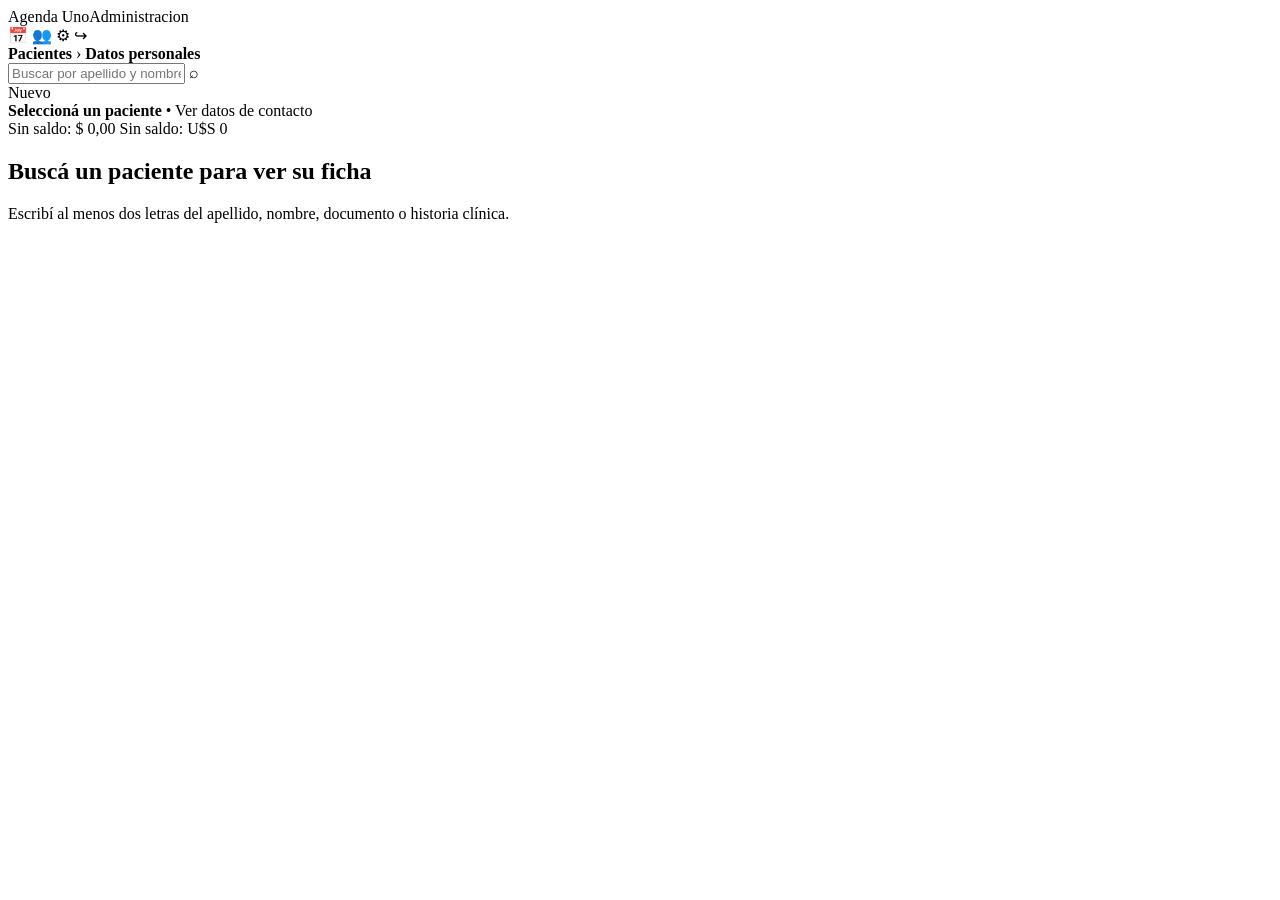
<file: src/main/resources/templates/pacientes/index.html>
<!doctype html>
<html lang="es" xmlns:th="http://www.thymeleaf.org">
<head>
	<meta charset="UTF-8">
	<meta name="viewport" content="width=device-width, initial-scale=1.0">
	<title>Pacientes | Agenda Uno</title>
	<link rel="stylesheet" th:href="@{/css/app.css}">
	<link rel="icon" type="image/x-icon" th:href="@{/favicon.ico}">
	<script defer th:src="@{/js/app.js}"></script>
</head>
<body>
<div class="app">
	<nav class="side">
		<div class="brand"><span class="brand-name">Agenda Uno</span><span class="brand-user" th:text="${usuarioActualNombre}">Administracion</span></div>
		<a th:href="@{/turnos}" title="Turnos">📅</a>
		<a th:href="@{/pacientes}" class="active" title="Pacientes">👥</a>
		<a th:href="@{/configuracion}" title="Configuración">⚙</a>
	<a class="logout-link" th:href="@{/logout}" title="Cerrar sesión">↪</a></nav>
	<main class="main patient-page">
		<header class="patient-topbar">
			<div class="breadcrumbs">
				<!-- <a class="icon-btn" th:href="@{/turnos}" title="Menú">☰</a> -->
				<strong>Pacientes</strong>
				<span>›</span>
				<strong>Datos personales</strong>
			</div>
			<div class="patient-search-shell">
				<input id="patientSearch" autocomplete="off" placeholder="Buscar por apellido y nombre">
				<span class="patient-search-icon">⌕</span>
				<div id="patientSearchResults" class="patient-search-results"></div>
			</div>
			<!-- <label class="patient-contained">
				<input type="checkbox">
				Que esté contenido
			</label>
			<button class="icon-btn" type="button" title="Filtros">☷</button>
			<button class="icon-btn" type="button" title="Código QR">▦</button> -->
			<a class="btn primary" th:href="@{/pacientes/nuevo}">Nuevo</a>
		</header>

		<section id="patientSummary" class="patient-summary-bar empty">
			<div class="patient-summary-main">
				<strong data-patient="nombreCompleto">Seleccioná un paciente</strong>
				<span class="hc-pill" data-patient-hc></span>
				<span class="patient-dot">•</span>
				<strong data-patient-affiliation></strong>
				<span class="patient-separator"></span>
				<span class="muted">Ver datos de contacto</span>
			</div>
			<div class="patient-summary-actions">
				<span class="summary-badge">Sin saldo: $ <span data-patient-balance>0,00</span></span>
				<span class="summary-badge">Sin saldo: U$S 0</span>
				<a class="btn primary patient-edit-inline" data-patient-edit-link href="#" hidden>Editar paciente</a>
			</div>
		</section>

		<section class="patient-empty-state" id="patientEmptyState">
			<div>
				<h2>Buscá un paciente para ver su ficha</h2>
				<p>Escribí al menos dos letras del apellido, nombre, documento o historia clínica.</p>
			</div>
		</section>

		<section id="patientDetail" class="patient-detail-shell" hidden>
			<div class="patient-card">
				<h2>Datos del paciente</h2>
				<p>Esta es la información básica acerca de tu paciente.</p>
				<div class="patient-form-grid">
					<label class="full">Apellido y Nombre <input data-patient="nombreCompleto" readonly></label>
					<label>Documento <input data-patient="tipoDocumento" readonly></label>
					<label>N° de Documento <input data-patient="documento" readonly></label>
					<label>N° Historia clínica <input data-patient="historiaClinica" readonly></label>
					<label>Fecha de nac. <input data-patient-date="fechaNacimiento" readonly></label>
					<label>Fecha de alta <input data-patient-date="fechaAlta" readonly></label>
					<label>Última atención <input data-patient-date="ultimaAtencion" readonly></label>
					<label class="check-line"><span><input type="checkbox" data-patient-check="fechaRecitacion" disabled> Recitación</span></label>
					<label>Fecha de recitación <input data-patient-date="fechaRecitacion" readonly placeholder="Seleccionar fecha"></label>
					<label class="full">Motivo <textarea data-patient="motivoRecitacion" readonly></textarea></label>
				</div>
			</div>

			<div class="patient-card">
				<h2>Datos afiliatorios</h2>
				<p>Acá vas a encontrar los datos sobre la obra social de tu paciente.</p>
				<div class="patient-form-grid">
					<label>Obra social <input data-patient="obraSocial" readonly></label>
					<label>Plan <input data-patient="plan" readonly></label>
					<label>Número de afiliado <input data-patient="numeroAfiliado" readonly></label>
					<label>Condición <input data-patient="condicionAfiliatoria" readonly></label>
					<label>CUIT/CUIL <input data-patient="cuitCuil" readonly></label>
					<label>Condición fiscal <input data-patient="condicionFiscal" readonly></label>
					<label class="check-line"><span><input type="checkbox" checked disabled> Es titular</span></label>
					<label class="full alert-label">Alertas <textarea data-patient="alerta" readonly></textarea></label>
				</div>
			</div>

			<div class="patient-card">
				<h2>Contacto</h2>
				<p>Teléfonos, email y domicilio.</p>
				<div class="patient-form-grid">
					<label>Teléfono celular <input data-patient="telefonoCelular" readonly></label>
					<label>Teléfono particular <input data-patient="telefonoParticular" readonly></label>
					<label>Teléfono oficina <input data-patient="telefonoOficina" readonly></label>
					<label>Email <input data-patient="email" readonly></label>
					<label>Domicilio <input data-patient="domicilio" readonly></label>
					<label>Localidad <input data-patient="localidad" readonly></label>
					<label>Provincia <input data-patient="provincia" readonly></label>
					<label class="full">Observaciones <textarea data-patient="observaciones" readonly></textarea></label>
				</div>
			</div>

			<div class="patient-card">
				<h2>Antecedentes</h2>
				<p>Antecedentes de enfermedades registrados.</p>
				<div class="patient-antecedents">
					<label><input type="checkbox" data-patient-bool="hepatitis" disabled> Hepatitis</label>
					<label><input type="checkbox" data-patient-bool="embarazo" disabled> Embarazo</label>
					<label><input type="checkbox" data-patient-bool="diabetes" disabled> Diabetes</label>
					<label><input type="checkbox" data-patient-bool="alergia" disabled> Alergia</label>
					<label><input type="checkbox" data-patient-bool="cardiaco" disabled> Cardíaco</label>
					<label><input type="checkbox" data-patient-bool="renal" disabled> Renal</label>
					<label><input type="checkbox" data-patient-bool="hiv" disabled> HIV</label>
				</div>
			</div>
		</section>

		<footer id="patientFooter" class="patient-footer" hidden>
			<form id="patientDeleteForm" method="post">
				<button class="btn outline danger-outline" type="submit">Eliminar paciente</button>
			</form>
			<a id="patientEditLink" class="btn primary" data-patient-edit-link href="#">Editar paciente</a>
		</footer>
	</main>
</div>
</body>
</html>
</file>
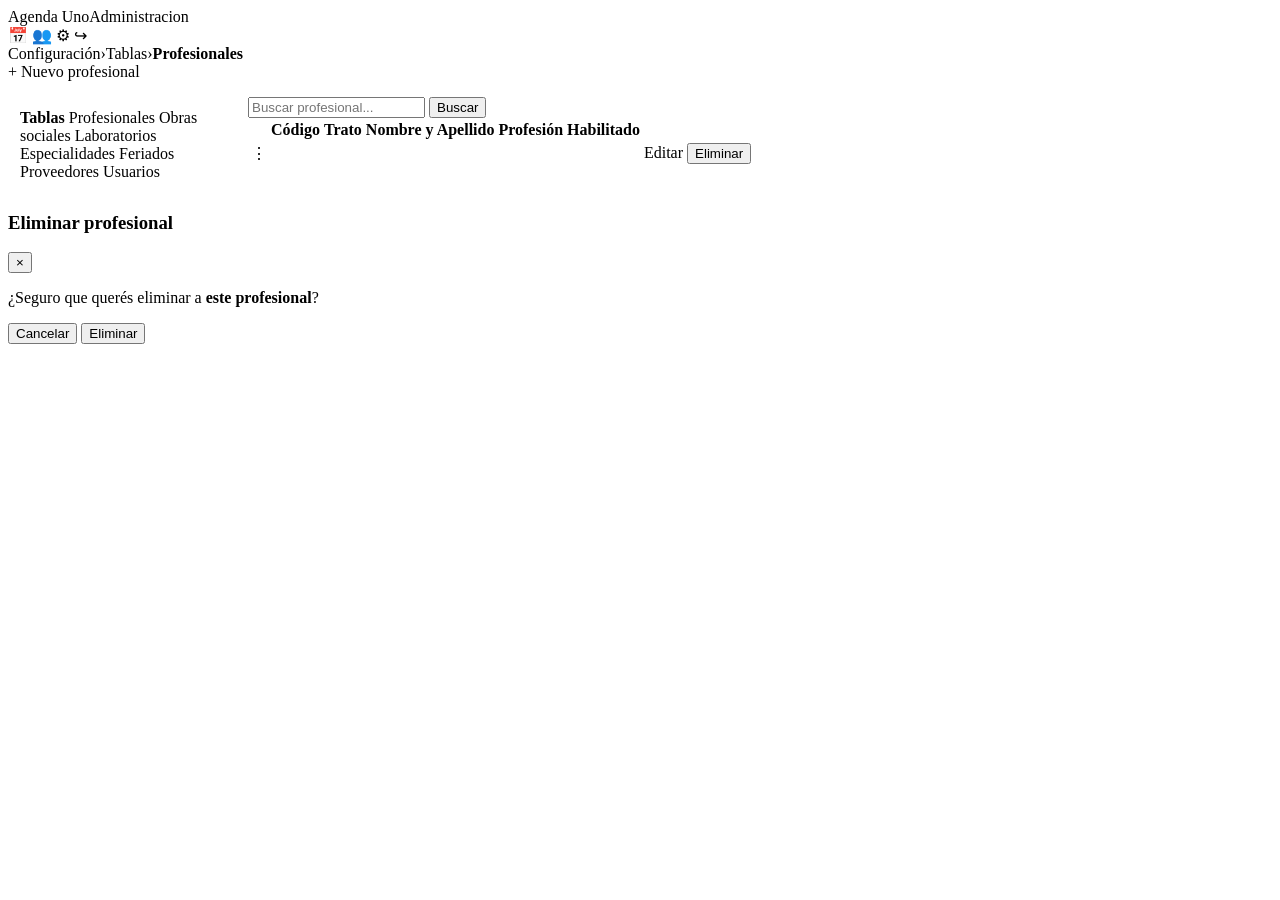
<file: src/main/resources/templates/profesionales/index.html>
<!doctype html>
<html lang="es" xmlns:th="http://www.thymeleaf.org">
<head>
	<meta charset="UTF-8">
	<meta name="viewport" content="width=device-width, initial-scale=1.0">
	<title>Profesionales | Agenda Uno</title>
	<link rel="stylesheet" th:href="@{/css/app.css}">
	<link rel="icon" type="image/x-icon" th:href="@{/favicon.ico}">
	<script defer th:src="@{/js/app.js}"></script>
</head>
<body>
<div class="app">
	<nav class="side">
		<div class="brand"><span class="brand-name">Agenda Uno</span><span class="brand-user" th:text="${usuarioActualNombre}">Administracion</span></div>
		<a th:href="@{/turnos}" title="Turnos">📅</a>
		<a th:href="@{/pacientes}" title="Pacientes">👥</a>
		<a th:href="@{/configuracion}" class="active" title="Configuración">⚙</a>
	<a class="logout-link" th:href="@{/logout}" title="Cerrar sesión">↪</a></nav>
	<main class="main">
		<header class="page-head">
			<div class="breadcrumbs"><a th:href="@{/configuracion}">Configuración</a><span>›</span><a th:href="@{/configuracion/tablas/profesionales}">Tablas</a><span>›</span><strong>Profesionales</strong></div>
			<a class="btn primary" th:href="@{/profesionales/nuevo}">+ Nuevo profesional</a>
		</header>
		<section class="content">
			<p class="flash ok" th:if="${ok}" th:text="${ok}"></p>
			<p class="flash error" th:if="${error}" th:text="${error}"></p>
			<div style="display:flex; gap:20px">
				<aside style="width:220px">
					<div class="form-panel" style="padding:12px">
						<strong>Tablas</strong>
						<a class="menu-item" th:href="@{/configuracion/tablas/profesionales}">Profesionales</a>
						<a class="menu-item" th:href="@{/configuracion/tablas/obras-sociales}">Obras sociales</a>
						<a class="menu-item" th:href="@{/configuracion/tablas/laboratorios}">Laboratorios</a>
						<a class="menu-item" th:href="@{/configuracion/tablas/especialidades}">Especialidades</a>
						<a class="menu-item" th:href="@{/configuracion/tablas/feriados}">Feriados</a>
						<a class="menu-item" th:href="@{/configuracion/tablas/proveedores}">Proveedores</a>
						<a class="menu-item" th:href="@{/configuracion/usuarios}">Usuarios</a>
					</div>
				</aside>
				<div style="flex:1; min-width:0">
					<form class="toolbar" method="get" th:action="@{/configuracion/tablas/profesionales}">
						<input class="search" name="q" th:value="${q}" placeholder="Buscar profesional...">
						<button class="btn outline" type="submit">Buscar</button>
					</form>
					<div class="table-wrap">
						<table>
							<thead><tr><th></th><th>Código</th><th>Trato</th><th>Nombre y Apellido</th><th>Profesión</th><th>Habilitado</th><th></th></tr></thead>
							<tbody>
							<tr th:each="prof : ${profesionales}">
								<td>&vellip;</td>
								<td th:text="${prof.codigo}"></td>
								<td th:text="${prof.trato}"></td>
								<td th:text="${prof.apellidoNombre}"></td>
								<td th:text="${prof.profesion}"></td>
								<td th:text="${prof.habilitado ? '✓' : '⊘'}"></td>
								<td>
									<div class="table-actions">
										<a class="btn outline" th:href="@{/profesionales/{id}(id=${prof.id})}">Editar</a>
										<button class="btn danger" type="button"
												data-open-delete-professional
												th:attr="data-action=@{/profesionales/{id}/eliminar(id=${prof.id})},data-name=${prof.apellidoNombre}">
											Eliminar
										</button>
									</div>
								</td>
							</tr>
							</tbody>
						</table>
					</div>
				</div>
			</div>
		</section>
	</main>
</div>
<div class="modal-backdrop" id="modalEliminarProfesional">
	<div class="modal confirm-modal">
		<div class="modal-head">
			<h3>Eliminar profesional</h3>
			<button class="icon-btn modal-close-flat" type="button" onclick="closeModal(this)">×</button>
		</div>
		<p>¿Seguro que querés eliminar a <strong data-delete-professional-name>este profesional</strong>?</p>
		<form method="post" data-delete-professional-form>
			<div class="actions confirm-actions">
				<button class="btn outline" type="button" onclick="closeModal(this)">Cancelar</button>
				<button class="btn danger" type="submit">Eliminar</button>
			</div>
		</form>
	</div>
</div>
</body>
</html>
</file>
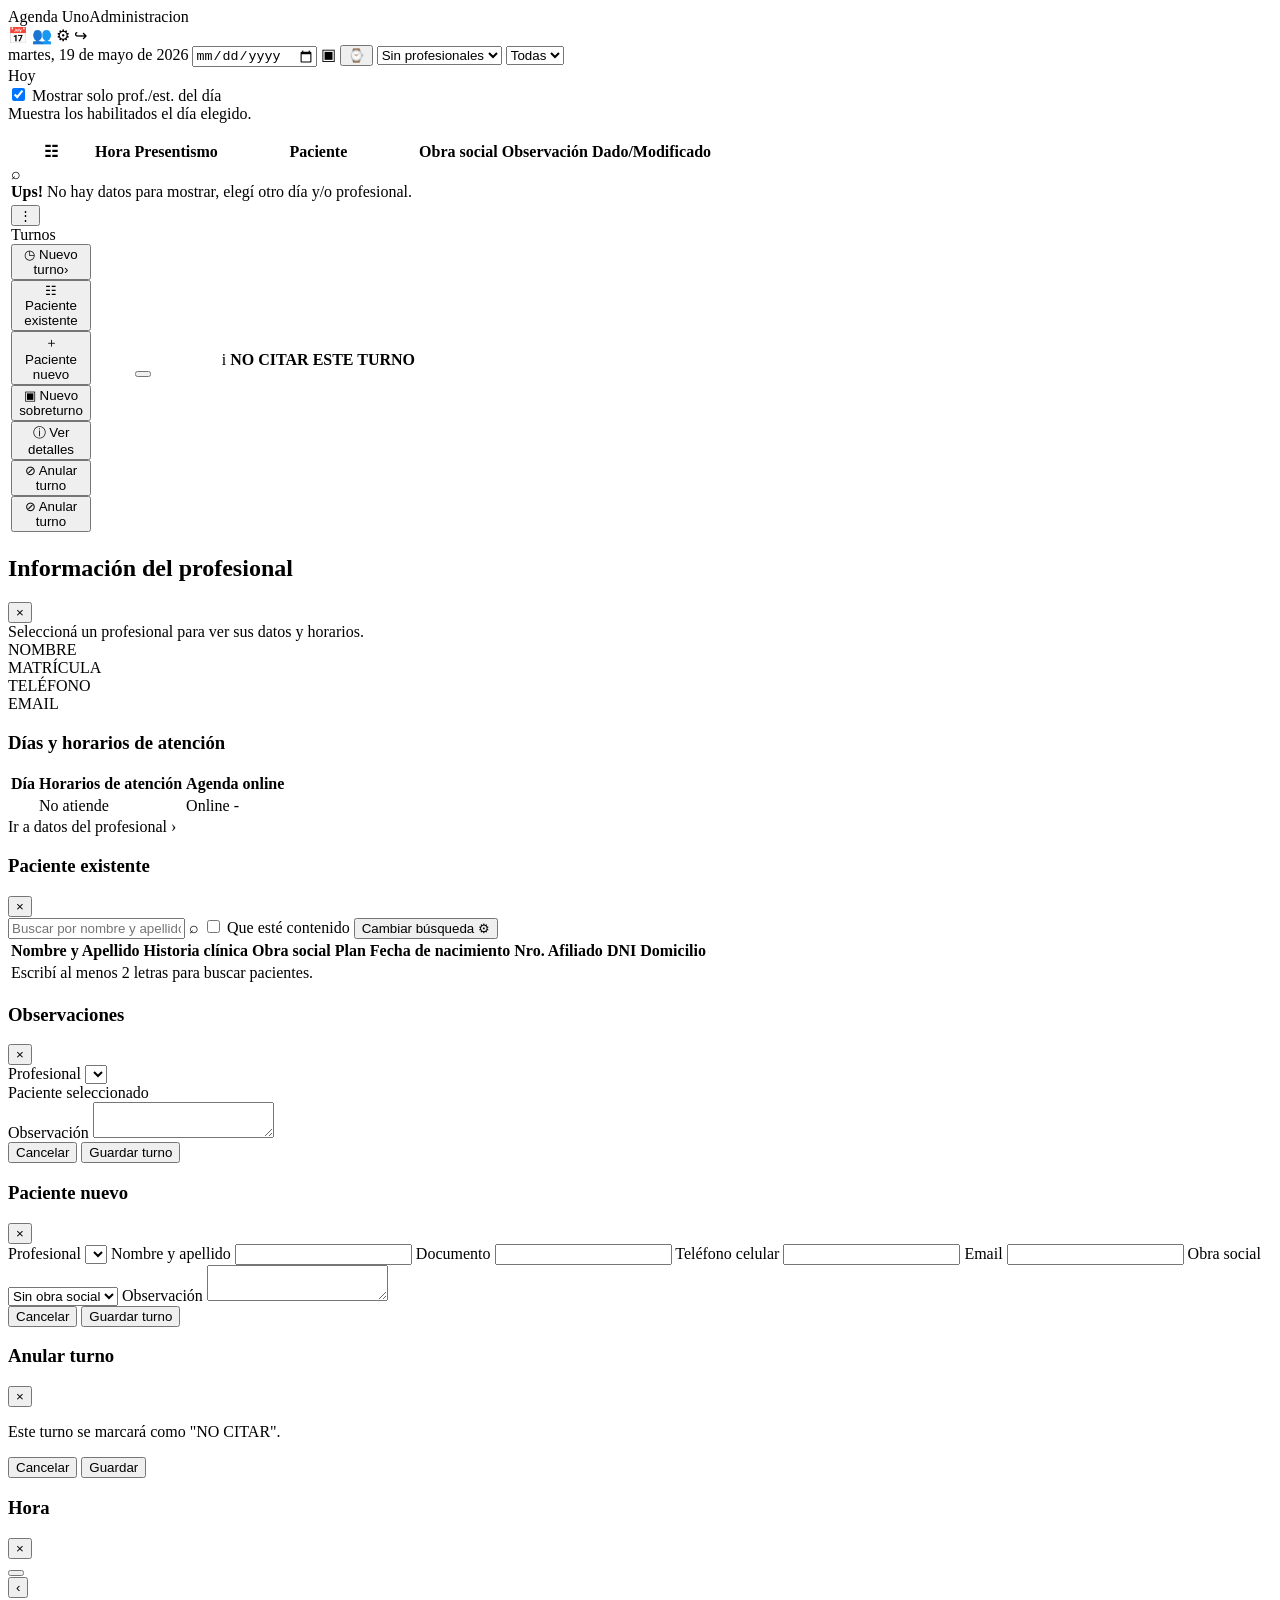
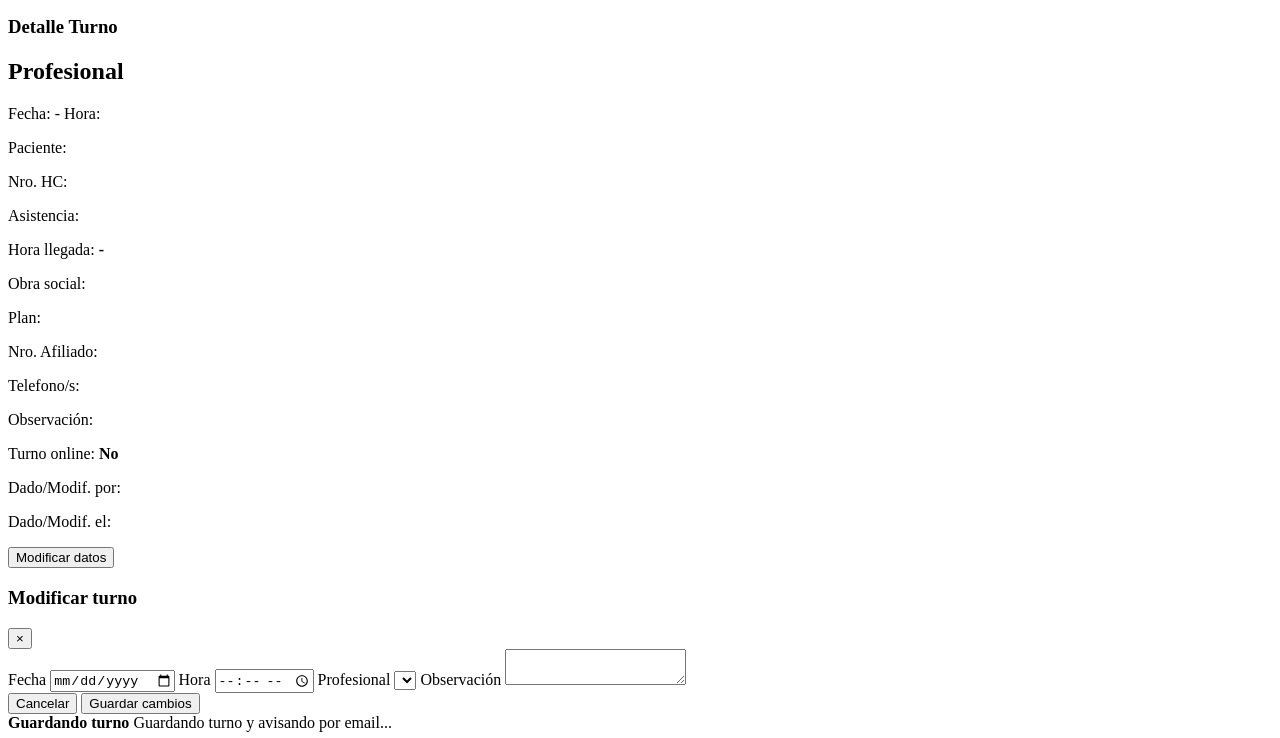
<file: src/main/resources/templates/turnos/index.html>
<!doctype html>
<html lang="es" xmlns:th="http://www.thymeleaf.org">
<head>
	<meta charset="UTF-8">
	<meta name="viewport" content="width=device-width, initial-scale=1.0">
	<title>Turnos | Agenda Uno</title>
	<link rel="stylesheet" th:href="@{/css/app.css}">
	<link rel="icon" type="image/x-icon" th:href="@{/favicon.ico}">
	<script defer th:src="@{/js/app.js}"></script>
</head>
<body>
<div class="app">
	<nav class="side">
		<div class="brand"><span class="brand-name">Agenda Uno</span><span class="brand-user" th:text="${usuarioActualNombre}">Administracion</span></div>
		<a th:href="@{/turnos}" class="active" title="Turnos">📅</a>
		<a th:href="@{/pacientes}" title="Pacientes">👥</a>
		<a th:href="@{/configuracion}" title="Configuración">⚙</a>
	<a class="logout-link" th:href="@{/logout}" title="Cerrar sesión">↪</a></nav>
	<main class="main">
		<div class="turnos-sticky-bars">
			<form class="topbar" method="get" th:action="@{/turnos}">
				<label class="date-display">
					<span id="agendaDateText" th:text="${fechaTexto}">martes, 19 de mayo de 2026</span>
					<input id="agendaDateInput" type="date" name="fecha" th:value="${fecha}" aria-label="Fecha">
					<span class="date-icon">▣</span>
				</label>
				<button class="icon-btn" type="button" title="Información del profesional" data-open-profesional>⌚</button>
				<select class="select-wide" name="profesionalId" onchange="this.form.submit()">
					<option th:if="${#lists.isEmpty(profesionales)}" value="">Sin profesionales</option>
					<option th:each="prof : ${profesionales}" th:value="${prof.id}" th:text="${prof.apellidoNombre}"
						th:selected="${profesionalId != null and prof.id == profesionalId}"></option>
				</select>
				<select class="select-wide" name="especialidadId" onchange="this.form.submit()">
					<option value="">Todas</option>
					<option th:each="especialidad : ${especialidades}" th:value="${especialidad.id}" th:text="${especialidad.nombre}"
						th:selected="${especialidadId != null and especialidad.id == especialidadId}"></option>
				</select>
			</form>

			<div class="subbar">
				<!-- <select style="max-width: 260px">
					<option value="Diaria">Diaria</option>
				</select> -->
				<div class="day-tabs" id="agendaDayTabs">
					<a th:href="@{/turnos(fecha=${hoy},profesionalId=${profesionalId},especialidadId=${especialidadId})}"
						th:data-agenda-date="${hoy}"
						th:classappend="${fecha.equals(hoy)} ? ' active' : ''">Hoy</a>
					<a th:each="dia : ${diasSemana}"
						th:href="@{/turnos(fecha=${dia.fecha()},profesionalId=${profesionalId},especialidadId=${especialidadId})}"
						th:data-agenda-date="${dia.fecha()}"
						th:text="${dia.etiqueta()}"
						th:classappend="${dia.seleccionado()} ? ' selected' : ''"></a>
				</div>
				<label class="checkbox-line">
					<input type="checkbox" checked>
					<span>Mostrar solo prof./est. del día<br><span class="muted" style="font-weight:400">Muestra los habilitados el día elegido.</span></span>
				</label>
			</div>
		</div>

		<section class="agenda-shell">
			<p class="flash ok" th:if="${ok}" th:text="${ok}" role="status"></p>
			<p class="flash error" th:if="${error}" th:text="${error}" role="alert"></p>
			<div class="table-wrap">
				<table>
					<thead>
					<tr>
						<th style="width:80px">☷</th>
						<th>Hora</th>
						<th>Presentismo</th>
						<th>Paciente</th>
						<th>Obra social</th>
						<th>Observación</th>
						<th>Dado/Modificado</th>
					</tr>
					</thead>
					<tbody id="agendaBody">
					<tr th:if="${#lists.isEmpty(slots)}" class="agenda-empty-row">
						<td colspan="7">
							<div class="agenda-empty-state">
								<div class="agenda-empty-icon">⌕</div>
								<div>
									<strong>Ups!</strong>
									<span>No hay datos para mostrar, elegí otro día y/o profesional.</span>
								</div>
							</div>
						</td>
					</tr>
					<tr th:each="slot : ${slots}"
						th:with="bloqueado=${slot.turno() != null and slot.turno().presentismo.name() == 'CANCELADO' and slot.turno().paciente == null and slot.turno().observacion == 'NO CITAR ESTE TURNO'}"
						th:classappend="${bloqueado} ? ' slot-blocked' : ''"
						th:data-detail-turno-id="${slot.turno() != null ? slot.turno().id : ''}"
						th:data-detail-fecha-iso="${fecha}"
						th:data-detail-fecha="${#temporals.format(fecha, 'dd/MM/yyyy')}"
						th:data-detail-hora="${#temporals.format(slot.hora(), 'HH:mm')}"
						th:data-detail-profesional-id="${slot.turno() != null and slot.turno().profesional != null ? slot.turno().profesional.id : profesionalId}"
						th:data-detail-profesional="${slot.turno() != null and slot.turno().profesional != null ? slot.turno().profesional.apellidoNombre : (profesionalSeleccionado != null ? profesionalSeleccionado.apellidoNombre : '')}"
						th:data-detail-paciente-id="${slot.turno() != null and slot.turno().paciente != null ? slot.turno().paciente.id : ''}"
						th:data-detail-paciente="${slot.turno() != null and slot.turno().paciente != null ? slot.turno().paciente.nombreCompleto : ''}"
						th:data-detail-hc="${slot.turno() != null and slot.turno().paciente != null ? slot.turno().paciente.historiaClinica : ''}"
						th:data-detail-presentismo="${slot.turno() != null ? slot.turno().presentismo.etiqueta : ''}"
						th:data-detail-obra-social="${slot.turno() != null and slot.turno().obraSocial != null ? slot.turno().obraSocial.nombre : ''}"
						th:data-detail-plan="${slot.turno() != null and slot.turno().plan != null ? slot.turno().plan.nombre : ''}"
						th:data-detail-afiliado="${slot.turno() != null and slot.turno().paciente != null ? slot.turno().paciente.numeroAfiliado : ''}"
						th:data-detail-telefono-celular="${slot.turno() != null and slot.turno().paciente != null ? slot.turno().paciente.telefonoCelular : ''}"
						th:data-detail-telefono-particular="${slot.turno() != null and slot.turno().paciente != null ? slot.turno().paciente.telefonoParticular : ''}"
						th:data-detail-telefono-oficina="${slot.turno() != null and slot.turno().paciente != null ? slot.turno().paciente.telefonoOficina : ''}"
						th:data-detail-observacion="${slot.turno() != null ? slot.turno().observacion : ''}"
						th:data-detail-modificado-por="${slot.turno() != null ? slot.turno().dadoModificadoPor : ''}"
						th:data-detail-modificado-el="${slot.turno() != null and slot.turno().fechaModificacion != null ? #temporals.format(slot.turno().fechaModificacion, 'dd/MM/yyyy HH:mm') : ''}">
						<td class="row-menu">
							<button class="dots" type="button" data-menu-toggle title="Opciones">&vellip;</button>
							<div class="context-menu">
								<div class="menu-title">Turnos</div>
								<div class="menu-branch">
									<button class="menu-item" type="button">
										<span class="menu-label"><span class="menu-icon">◷</span> Nuevo turno</span><span>›</span>
									</button>
									<div class="context-submenu">
										<button class="menu-item" type="button"
											data-open-turno data-type="existente" data-sobreturno="false"
											th:data-dia="${fecha}" th:data-hora="${slot.hora()}" th:data-profesional-id="${profesionalId}">
											<span class="menu-label"><span class="menu-icon">☷</span> Paciente existente</span>
										</button>
										<button class="menu-item" type="button"
											data-open-turno data-type="nuevo" data-sobreturno="false"
											th:data-dia="${fecha}" th:data-hora="${slot.hora()}" th:data-profesional-id="${profesionalId}">
											<span class="menu-label"><span class="menu-icon">＋</span> Paciente nuevo</span>
										</button>
									</div>
								</div>
								<button class="menu-item" type="button"
									data-open-turno data-type="existente" data-sobreturno="true"
									th:data-dia="${fecha}" th:data-hora="${slot.hora()}" th:data-profesional-id="${profesionalId}">
									<span class="menu-label"><span class="menu-icon">▣</span> Nuevo sobreturno</span>
								</button>
								<button th:if="${slot.turno() != null}" class="menu-item" type="button" data-open-detalle-turno>
									<span class="menu-label"><span class="menu-icon">ⓘ</span> Ver detalles</span>
								</button>
								<form th:if="${slot.turno() != null}" th:action="@{/turnos/{id}/anular(id=${slot.turno().id})}" method="post">
									<input type="hidden" name="dia" th:value="${fecha}">
									<input type="hidden" name="profesionalId" th:value="${profesionalId}">
									<button class="menu-item danger" type="button" data-open-anular>
										<span class="menu-label"><span class="menu-icon">⊘</span> Anular turno</span>
									</button>
								</form>
								<form th:if="${slot.turno() == null}" th:action="@{/turnos/anular-horario}" method="post">
									<input type="hidden" name="dia" th:value="${fecha}">
									<input type="hidden" name="hora" th:value="${#temporals.format(slot.hora(), 'HH:mm')}">
									<input type="hidden" name="profesionalId" th:value="${profesionalId}">
									<button class="menu-item danger" type="button" data-open-anular>
										<span class="menu-label"><span class="menu-icon">⊘</span> Anular turno</span>
									</button>
								</form>
							</div>
						</td>
						<td>
							<span th:text="${#temporals.format(slot.hora(), 'HH:mm')}"></span>
							<span th:if="${bloqueado}" class="slot-block-dot" aria-hidden="true"></span>
						</td>
						<td>
							<button th:if="${slot.turno() != null and !bloqueado}" type="button"
								th:class="'status-pill status-' + ${slot.turno().presentismo.cssClass}"
								th:text="${slot.turno().presentismo.etiqueta}"
								th:data-status-code="${slot.turno().presentismo.codigo}"
								data-open-presentismo
								th:data-turno-id="${slot.turno().id}"
								th:data-hora="${#temporals.format(slot.hora(), 'HH:mm')}"></button>
						</td>
						<td>
							<div th:if="${bloqueado}" class="slot-block-label">
								<span class="slot-info-icon">i</span>
								<strong>NO CITAR ESTE TURNO</strong>
							</div>
							<div th:if="${slot.turno() != null and slot.turno().paciente != null}">
								<span class="hc-pill" th:if="${slot.turno().paciente.historiaClinica}" th:text="'H.C: ' + ${slot.turno().paciente.historiaClinica}"></span>
								<div class="patient-name-line">
									<span th:text="${slot.turno().paciente.nombreCompleto}"></span>
									<a th:if="${slot.turno().paciente.telefonoCelular}"
										class="whatsapp-turno-link"
										href="#"
										target="_blank"
										rel="noopener"
										title="Enviar recordatorio por WhatsApp"
										aria-label="Enviar recordatorio por WhatsApp"
										data-whatsapp-turno
										th:data-whatsapp-phone="${slot.turno().paciente.telefonoCelular}"
										th:data-whatsapp-patient="${slot.turno().paciente.nombreCompleto}"
										th:data-whatsapp-professional="${slot.turno().profesional != null ? slot.turno().profesional.apellidoNombre : (profesionalSeleccionado != null ? profesionalSeleccionado.apellidoNombre : '')}"
										th:data-whatsapp-date="${fecha}"
										th:data-whatsapp-hour="${#temporals.format(slot.hora(), 'HH:mm')}">
										<img th:src="@{/img/whatsapp.png}" alt="">
									</a>
								</div>
								<div class="agenda-mobile-observation" th:if="${!bloqueado and !#strings.isEmpty(slot.turno().observacion)}" th:text="${slot.turno().observacion}"></div>
								<div class="muted" th:if="${slot.turno().paciente.telefonoCelular}" th:text="'Tel: ' + ${slot.turno().paciente.telefonoCelular}"></div>
							</div>
						</td>
						<td>
							<div th:if="${slot.turno() != null}">
								<div th:text="${slot.turno().obraSocial != null ? slot.turno().obraSocial.nombre : ''}"></div>
								<div class="muted" th:if="${slot.turno().plan != null}" th:text="'Plan: ' + ${slot.turno().plan.nombre}"></div>
							</div>
						</td>
						<td th:text="${slot.turno() != null and !bloqueado ? slot.turno().observacion : ''}"></td>
						<td>
							<div th:if="${slot.turno() != null}">
								<strong th:text="${slot.turno().dadoModificadoPor}"></strong>
								<div class="muted" th:if="${slot.turno().fechaModificacion != null}"
									th:text="${#temporals.format(slot.turno().fechaModificacion, 'dd/MM/yyyy')}"></div>
							</div>
						</td>
					</tr>
					</tbody>
				</table>
			</div>
		</section>
	</main>
</div>

<div class="modal-backdrop" id="modalProfesionalInfo">
	<div class="modal modal-wide">
		<div class="modal-head">
			<h2>Información del profesional</h2>
			<button class="icon-btn" type="button" onclick="closeModal(this)">×</button>
		</div>
		<div th:if="${profesionalSeleccionado == null}" class="muted">
			Seleccioná un profesional para ver sus datos y horarios.
		</div>
		<div th:if="${profesionalSeleccionado != null}">
			<div class="professional-summary">
				<div><span class="muted">NOMBRE</span><strong th:text="${profesionalSeleccionado.apellidoNombre}"></strong></div>
				<div><span class="muted">MATRÍCULA</span><strong th:text="${profesionalSeleccionado.matricula ?: '—'}"></strong></div>
				<div><span class="muted">TELÉFONO</span><strong th:text="${profesionalSeleccionado.telefono ?: '—'}"></strong></div>
				<div><span class="muted">EMAIL</span><strong th:text="${profesionalSeleccionado.email ?: '—'}"></strong></div>
			</div>
			<h3 class="professional-schedule-title">Días y horarios de atención</h3>
			<div class="table-wrap professional-schedule-table">
				<table>
					<thead><tr><th>Día</th><th>Horarios de atención</th><th>Agenda online</th></tr></thead>
					<tbody>
					<tr th:each="horarioDia : ${horariosProfesionalResumen}"
						th:classappend="${#lists.isEmpty(horarioDia.tramos())} ? ' professional-no-attends' : ''">
						<td><strong th:text="${horarioDia.dia()}"></strong></td>
						<td>
							<div class="professional-schedule-tramos" th:if="${!#lists.isEmpty(horarioDia.tramos())}">
								<span class="schedule-tramo-pill" th:each="tramo : ${horarioDia.tramos()}"
									th:text="${tramo.desde()} + ' a ' + ${tramo.hasta()}"></span>
							</div>
							<span class="muted" th:if="${#lists.isEmpty(horarioDia.tramos())}">No atiende</span>
						</td>
						<td>
							<span th:if="${horarioDia.agendaOnline()}" class="online-pill">Online</span>
							<span th:unless="${horarioDia.agendaOnline()}" class="muted">-</span>
						</td>
					</tr>
					</tbody>
				</table>
			</div>
			<div class="actions">
				<a class="btn outline" th:href="@{/profesionales/{id}(id=${profesionalSeleccionado.id})}">Ir a datos del profesional ›</a>
			</div>
		</div>
	</div>
</div>

<div class="modal-backdrop" id="modalPacienteExistente">
	<div class="modal modal-wide patient-picker-modal">
		<div class="modal-head">
			<h3>Paciente existente</h3>
			<button class="icon-btn" type="button" onclick="closeModal(this)">×</button>
		</div>
		<div class="patient-picker-tools">
			<label class="patient-picker-search">
				<input id="turnoPatientSearch" autocomplete="off" placeholder="Buscar por nombre y apellido">
				<span>⌕</span>
			</label>
			<label class="checkbox-line patient-contained-option">
				<input id="turnoPatientContains" type="checkbox">
				<span>Que esté contenido</span>
			</label>
			<button class="btn" type="button" id="turnoPatientSearchButton">Cambiar búsqueda ⚙</button>
		</div>
		<div class="table-wrap patient-picker-table">
			<table>
				<thead>
				<tr>
					<th>Nombre y Apellido</th>
					<th>Historia clínica</th>
					<th>Obra social</th>
					<th>Plan</th>
					<th>Fecha de nacimiento</th>
					<th>Nro. Afiliado</th>
					<th>DNI</th>
					<th>Domicilio</th>
				</tr>
				</thead>
				<tbody id="turnoPatientResults">
				<tr>
					<td colspan="8" class="muted">Escribí al menos 2 letras para buscar pacientes.</td>
				</tr>
				</tbody>
			</table>
		</div>
	</div>
</div>

<div class="modal-backdrop" id="modalTurnoObservacion">
	<div class="modal">
		<div class="modal-head">
			<h3>Observaciones</h3>
			<button class="icon-btn" type="button" onclick="closeModal(this)">×</button>
		</div>
		<form method="post" th:action="@{/turnos}" data-turno-save-form>
			<input type="hidden" name="dia">
			<input type="hidden" name="hora">
			<input type="hidden" name="sobreturno">
			<input type="hidden" name="pacienteId">
			<div class="form-grid">
				<label>Profesional
					<select name="profesionalId" required>
						<option th:each="prof : ${profesionales}" th:value="${prof.id}" th:text="${prof.apellidoNombre}"
							th:selected="${profesionalId != null and prof.id == profesionalId}"></option>
					</select>
				</label>
				<div class="selected-patient-card">
					<span class="muted">Paciente seleccionado</span>
					<strong data-selected-patient-name></strong>
					<small data-selected-patient-meta></small>
				</div>
				<label class="full">Observación
					<textarea name="observacion"></textarea>
				</label>
			</div>
			<div class="actions">
				<button class="btn outline" type="button" onclick="closeModal(this)">Cancelar</button>
				<button class="btn primary" type="submit">Guardar turno</button>
			</div>
		</form>
	</div>
</div>

<div class="modal-backdrop" id="modalPacienteNuevo">
	<div class="modal">
		<div class="modal-head">
			<h3>Paciente nuevo</h3>
			<button class="icon-btn" type="button" onclick="closeModal(this)">×</button>
		</div>
		<form method="post" th:action="@{/turnos}" data-turno-save-form>
			<input type="hidden" name="dia">
			<input type="hidden" name="hora">
			<input type="hidden" name="sobreturno">
			<div class="form-grid">
				<label>Profesional
					<select name="profesionalId" required>
						<option th:each="prof : ${profesionales}" th:value="${prof.id}" th:text="${prof.apellidoNombre}"
							th:selected="${profesionalId != null and prof.id == profesionalId}"></option>
					</select>
				</label>
				<label>Nombre y apellido
					<input name="pacienteNuevoNombre" required>
				</label>
				<label>Documento
					<input name="pacienteNuevoDocumento">
				</label>
				<label>Teléfono celular
					<input name="pacienteNuevoTelefono">
				</label>
				<label>Email
					<input type="email" name="pacienteNuevoEmail">
				</label>
				<label>Obra social
					<select name="obraSocialId">
						<option value="">Sin obra social</option>
						<option th:each="os : ${obrasSociales}" th:value="${os.id}" th:text="${os.nombre}"></option>
					</select>
				</label>
				<label class="full">Observación
					<textarea name="observacion"></textarea>
				</label>
			</div>
			<div class="actions">
				<button class="btn outline" type="button" onclick="closeModal(this)">Cancelar</button>
				<button class="btn primary" type="submit">Guardar turno</button>
			</div>
		</form>
	</div>
</div>

<div class="modal-backdrop" id="modalAnularTurno">
	<div class="modal cancel-turno-modal">
		<div class="modal-head">
			<h3>Anular turno</h3>
			<button class="icon-btn modal-close-flat" type="button" onclick="closeModal(this)">×</button>
		</div>
		<p>Este turno se marcará como "NO CITAR".</p>
		<div class="actions cancel-turno-actions">
			<button class="btn danger-outline" type="button" onclick="closeModal(this)">Cancelar</button>
			<button class="btn primary" type="button" id="confirmAnularTurno">Guardar</button>
		</div>
	</div>
</div>

<div class="modal-backdrop" id="modalPresentismo">
	<div class="modal">
		<div class="modal-head">
			<h3 data-presentismo-hora>Hora</h3>
			<button class="icon-btn" type="button" onclick="closeModal(this)">×</button>
		</div>
		<div class="status-grid">
			<form th:each="estado : ${presentismos}" th:action="@{/turnos/{id}/presentismo(id=0)}" method="post"
				th:if="${estado.name() != 'SIN_CONFIRMAR'}"
				th:class="'status-form status-form-' + ${estado.cssClass}"
				onsubmit="this.action=this.action.replace('/0/', '/' + this.querySelector('[name=id]').value + '/')">
				<input type="hidden" name="id">
				<input type="hidden" name="dia" th:value="${fecha}">
				<input type="hidden" name="profesionalId" th:value="${profesionalId}">
				<input type="hidden" name="presentismo" th:value="${estado}">
				<button type="submit" th:class="'status-pill status-' + ${estado.cssClass}" th:text="${estado.etiqueta}"></button>
			</form>
		</div>
	</div>
</div>

<div class="modal-backdrop" id="modalDetalleTurno">
	<div class="modal turno-detail-modal">
		<div class="turno-detail-topbar">
			<button class="turno-detail-back" type="button" onclick="closeModal(this)">‹</button>
			<h3>Detalle Turno</h3>
		</div>
		<div class="turno-detail-card">
			<h2 data-detail-field="profesional">Profesional</h2>
			<div class="turno-detail-body">
				<p><span>Fecha:</span> <strong data-detail-field="fecha"></strong> <span>- Hora:</span> <strong data-detail-field="hora"></strong></p>
				<p><span>Paciente:</span> <strong class="link-like" data-detail-field="paciente"></strong></p>
				<p><span>Nro. HC:</span> <strong data-detail-field="hc"></strong></p>
				<p><span>Asistencia:</span> <strong data-detail-field="presentismo"></strong></p>
				<p><span>Hora llegada:</span> <strong>-</strong></p>
				<p><span>Obra social:</span> <strong data-detail-field="obraSocial"></strong></p>
				<p><span>Plan:</span> <strong data-detail-field="plan"></strong></p>
				<p><span>Nro. Afiliado:</span> <strong data-detail-field="afiliado"></strong></p>
				<p><span>Telefono/s:</span> <strong data-detail-field="telefonos"></strong></p>
				<p><span>Observación:</span> <strong data-detail-field="observacion"></strong></p>
				<p><span>Turno online:</span> <strong>No</strong></p>
				<p><span>Dado/Modif. por:</span> <strong data-detail-field="modificadoPor"></strong></p>
				<p><span>Dado/Modif. el:</span> <strong data-detail-field="modificadoEl"></strong></p>
			</div>
			<div class="turno-detail-actions">
				<!-- <button class="btn outline" type="button" onclick="closeModal(this)">Volver atrás</button> -->
				<button class="btn primary" type="button" data-open-edit-turno>Modificar datos</button>
			</div>
		</div>
	</div>
</div>

<div class="modal-backdrop" id="modalModificarTurno">
	<div class="modal">
		<div class="modal-head">
			<h3>Modificar turno</h3>
			<button class="icon-btn" type="button" onclick="closeModal(this)">×</button>
		</div>
		<form method="post" data-edit-turno-form data-turno-save-form>
			<div class="form-grid">
				<label>Fecha
					<input type="date" name="dia" required>
				</label>
				<label>Hora
					<input type="time" name="hora" required>
				</label>
				<label class="full">Profesional
					<select name="profesionalId" required>
						<option th:each="prof : ${profesionales}" th:value="${prof.id}" th:text="${prof.apellidoNombre}"></option>
					</select>
				</label>
				<label class="full">Observación
					<textarea name="observacion"></textarea>
				</label>
			</div>
			<div class="actions">
				<button class="btn outline" type="button" onclick="closeModal(this)">Cancelar</button>
				<button class="btn primary" type="submit">Guardar cambios</button>
			</div>
		</form>
	</div>
</div>

<div class="turno-saving-overlay" id="turnoSavingOverlay" aria-live="polite" aria-hidden="true">
	<div class="turno-saving-card">
		<div class="turno-saving-spinner" aria-hidden="true"></div>
		<strong>Guardando turno</strong>
		<span>Guardando turno y avisando por email...</span>
	</div>
</div>
</body>
</html>
</file>
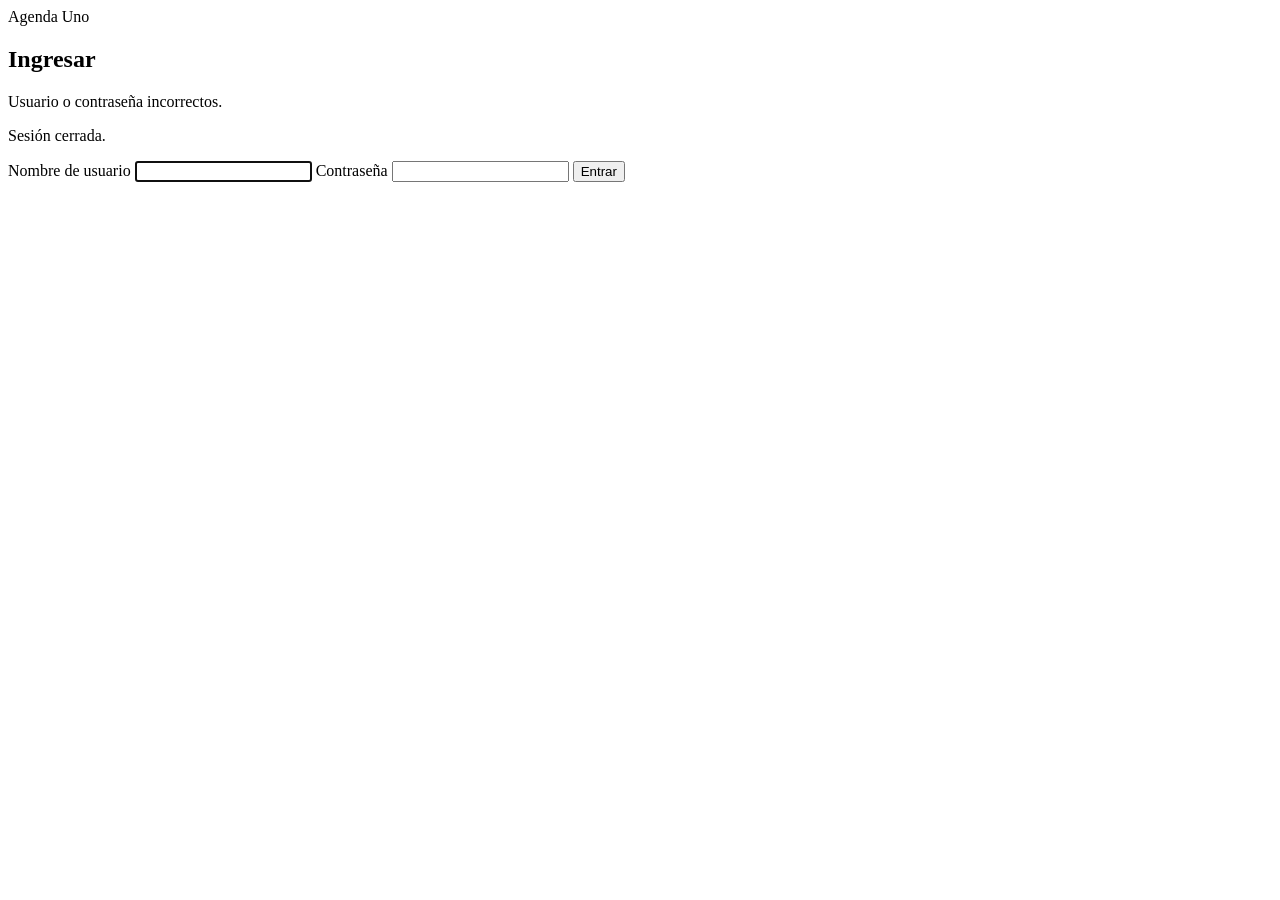
<file: src/main/resources/templates/login.html>
<!doctype html>
<html lang="es" xmlns:th="http://www.thymeleaf.org">
<head>
	<meta charset="UTF-8">
	<meta name="viewport" content="width=device-width, initial-scale=1.0">
	<title>Login | Agenda Uno</title>
	<link rel="stylesheet" th:href="@{/css/app.css}">
	<link rel="icon" type="image/x-icon" th:href="@{/favicon.ico}">
</head>
<body class="login-page">
<main class="login-shell">
	<section class="login-panel">
		<div class="login-brand">Agenda Uno</div>
		<h1>Ingresar</h1>
		<p class="flash error" th:if="${param.error}">Usuario o contraseña incorrectos.</p>
		<p class="flash ok" th:if="${param.logout}">Sesión cerrada.</p>
		<form method="post" th:action="@{/login}">
			<label>Nombre de usuario
				<input name="username" autocomplete="username" required autofocus>
			</label>
			<label>Contraseña
				<input type="password" name="password" autocomplete="current-password" required>
			</label>
			<button class="btn primary" type="submit">Entrar</button>
		</form>
	</section>
</main>
</body>
</html>
</file>
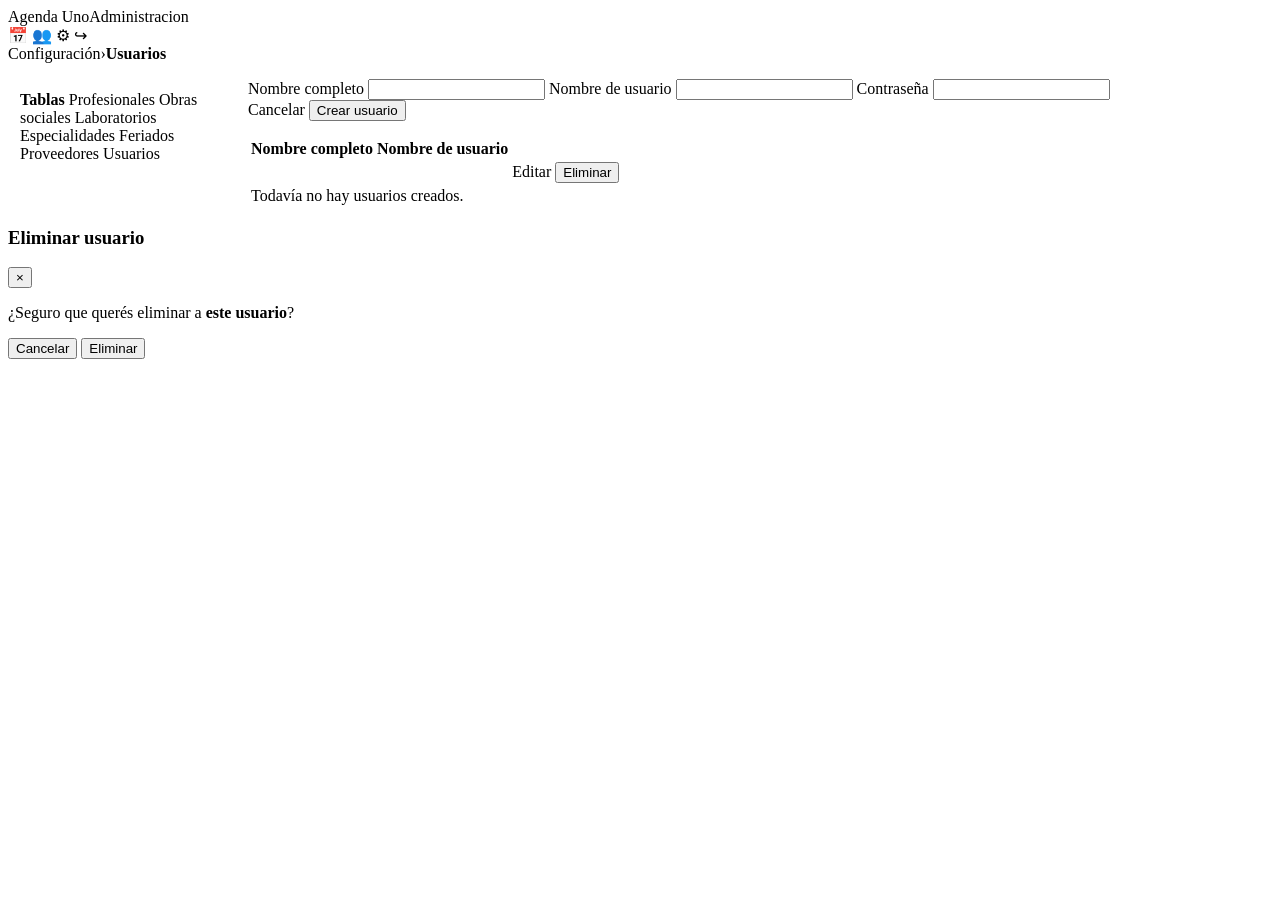
<file: src/main/resources/templates/configuracion/usuarios.html>
<!doctype html>
<html lang="es" xmlns:th="http://www.thymeleaf.org">
<head>
	<meta charset="UTF-8">
	<meta name="viewport" content="width=device-width, initial-scale=1.0">
	<title>Usuarios | Agenda Uno</title>
	<link rel="stylesheet" th:href="@{/css/app.css}">
	<link rel="icon" type="image/x-icon" th:href="@{/favicon.ico}">
	<script defer th:src="@{/js/app.js}"></script>
</head>
<body>
<div class="app">
	<nav class="side">
		<div class="brand"><span class="brand-name">Agenda Uno</span><span class="brand-user" th:text="${usuarioActualNombre}">Administracion</span></div>
		<a th:href="@{/turnos}" title="Turnos">📅</a>
		<a th:href="@{/pacientes}" title="Pacientes">👥</a>
		<a class="active" th:href="@{/configuracion}" title="Configuración">⚙</a>
	<a class="logout-link" th:href="@{/logout}" title="Cerrar sesión">↪</a></nav>
	<main class="main">
		<header class="page-head">
			<div class="breadcrumbs"><a th:href="@{/configuracion}">Configuración</a><span>›</span><strong>Usuarios</strong></div>
		</header>
		<section class="content">
			<p class="flash ok" th:if="${ok}" th:text="${ok}"></p>
			<p class="flash error" th:if="${error}" th:text="${error}"></p>
			<div style="display:flex; gap:20px">
				<aside style="width:220px">
					<div class="form-panel" style="padding:12px">
						<strong>Tablas</strong>
						<a class="menu-item" th:href="@{/configuracion/tablas/profesionales}">Profesionales</a>
						<a class="menu-item" th:href="@{/configuracion/tablas/obras-sociales}">Obras sociales</a>
						<a class="menu-item" th:href="@{/configuracion/tablas/laboratorios}">Laboratorios</a>
						<a class="menu-item" th:href="@{/configuracion/tablas/especialidades}">Especialidades</a>
						<a class="menu-item" th:href="@{/configuracion/tablas/feriados}">Feriados</a>
						<a class="menu-item" th:href="@{/configuracion/tablas/proveedores}">Proveedores</a>
						<a class="menu-item" th:href="@{/configuracion/usuarios}">Usuarios</a>
					</div>
				</aside>
				<div style="flex:1; min-width:0">
					<form class="form-panel" th:action="${editando} ? @{/configuracion/usuarios/{id}(id=${usuario.id})} : @{/configuracion/usuarios}" method="post" th:object="${usuario}">
						<div class="form-grid">
							<input type="hidden" th:field="*{id}">
							<label>Nombre completo
								<input th:field="*{nombreCompleto}" required>
							</label>
							<label>Nombre de usuario
								<input th:field="*{nombreUsuario}" autocomplete="off" required>
							</label>
							<label><span th:text="${editando} ? 'Nueva contraseña (opcional)' : 'Contraseña'">Contraseña</span>
								<input type="password" th:field="*{contrasena}" th:required="${!editando}">
							</label>
						</div>
						<div class="actions">
							<a th:if="${editando}" class="btn outline" th:href="@{/configuracion/usuarios}">Cancelar</a>
							<button class="btn primary" type="submit" th:text="${editando} ? 'Guardar cambios' : 'Crear usuario'">Crear usuario</button>
						</div>
					</form>
					<div class="table-wrap" style="margin-top:16px">
						<table>
							<thead><tr><th>Nombre completo</th><th>Nombre de usuario</th><th></th></tr></thead>
							<tbody>
							<tr th:each="u : ${usuarios}">
								<td th:text="${u.nombreCompleto}"></td>
								<td th:text="${u.nombreUsuario}"></td>
								<td>
									<div class="table-actions">
										<a class="btn outline" th:href="@{/configuracion/usuarios/{id}/editar(id=${u.id})}">Editar</a>
										<button class="btn danger" type="button"
												data-open-delete-user
												th:attr="data-action=@{/configuracion/usuarios/{id}/eliminar(id=${u.id})},data-name=${u.nombreCompleto ?: u.nombreUsuario}">
											Eliminar
										</button>
									</div>
								</td>
							</tr>
							<tr th:if="${#lists.isEmpty(usuarios)}">
								<td colspan="3" class="muted">Todavía no hay usuarios creados.</td>
							</tr>
							</tbody>
						</table>
					</div>
				</div>
			</div>
		</section>
	</main>
</div>
<div class="modal-backdrop" id="modalEliminarUsuario">
	<div class="modal confirm-modal">
		<div class="modal-head">
			<h3>Eliminar usuario</h3>
			<button class="icon-btn modal-close-flat" type="button" onclick="closeModal(this)">×</button>
		</div>
		<p>¿Seguro que querés eliminar a <strong data-delete-user-name>este usuario</strong>?</p>
		<form method="post" data-delete-user-form>
			<div class="actions confirm-actions">
				<button class="btn outline" type="button" onclick="closeModal(this)">Cancelar</button>
				<button class="btn danger" type="submit">Eliminar</button>
			</div>
		</form>
	</div>
</div>
</body>
</html>
</file>
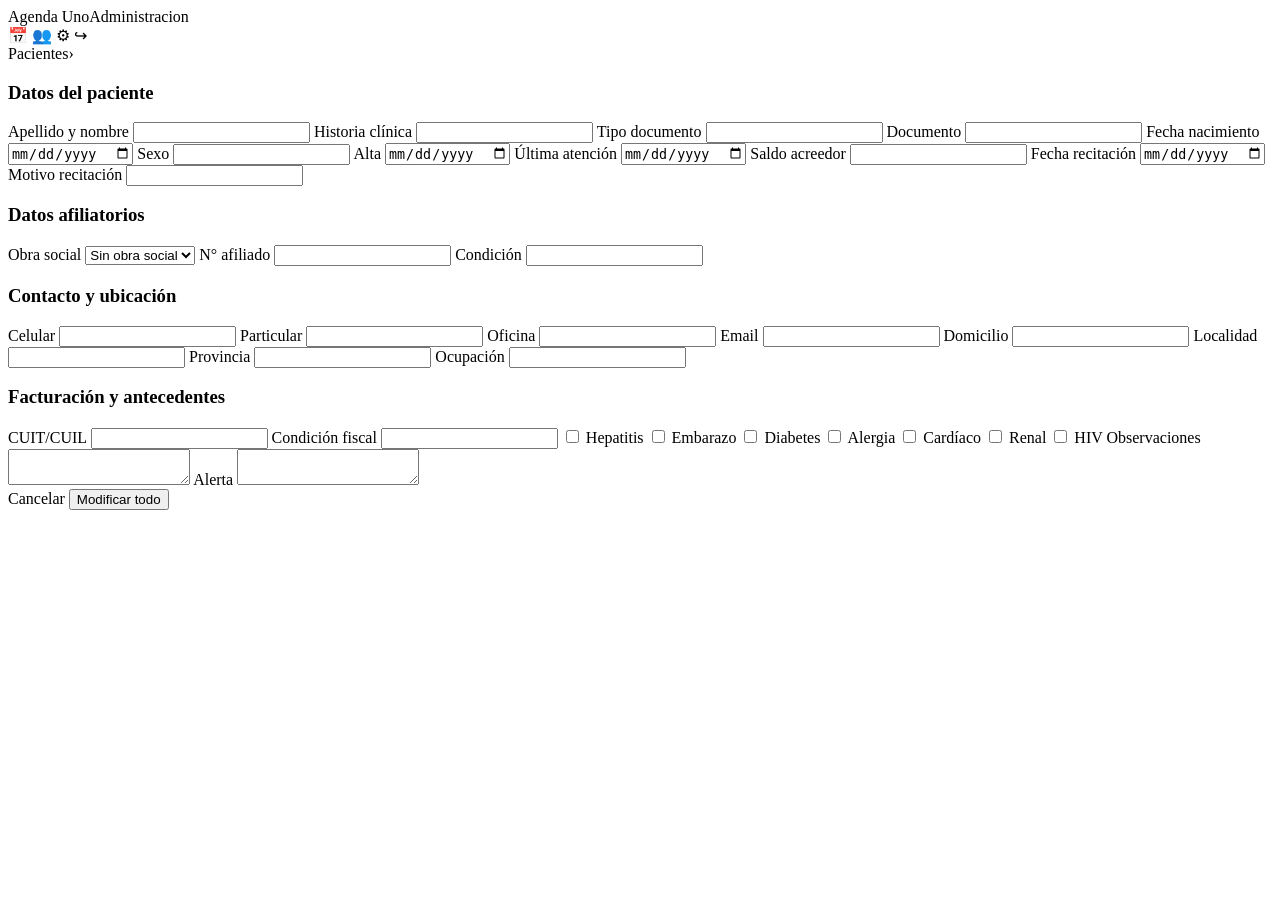
<file: src/main/resources/templates/pacientes/form.html>
<!doctype html>
<html lang="es" xmlns:th="http://www.thymeleaf.org">
<head>
	<meta charset="UTF-8">
	<meta name="viewport" content="width=device-width, initial-scale=1.0">
	<title>Paciente | Agenda Uno</title>
	<link rel="stylesheet" th:href="@{/css/app.css}">
	<link rel="icon" type="image/x-icon" th:href="@{/favicon.ico}">
	<script defer th:src="@{/js/app.js}"></script>
</head>
<body>
<div class="app">
	<nav class="side">
		<div class="brand"><span class="brand-name">Agenda Uno</span><span class="brand-user" th:text="${usuarioActualNombre}">Administracion</span></div>
		<a th:href="@{/turnos}" title="Turnos">📅</a>
		<a th:href="@{/pacientes}" class="active" title="Pacientes">👥</a>
		<a th:href="@{/configuracion}" title="Configuración">⚙</a>
	<a class="logout-link" th:href="@{/logout}" title="Cerrar sesión">↪</a></nav>
	<main class="main">
		<header class="page-head">
			<div class="breadcrumbs"><a th:href="@{/pacientes}">Pacientes</a><span>›</span><strong th:text="${paciente.id == null ? 'Nuevo' : 'Modificar'}"></strong></div>
		</header>
		<section class="content">
			<form class="form-panel" th:action="@{/pacientes}" th:object="${paciente}" method="post">
				<input type="hidden" th:field="*{id}">
				<h3>Datos del paciente</h3>
				<div class="form-grid">
					<label>Apellido y nombre <input th:field="*{nombreCompleto}"></label>
					<label>Historia clínica <input th:field="*{historiaClinica}"></label>
					<label>Tipo documento <input th:field="*{tipoDocumento}"></label>
					<label>Documento <input th:field="*{documento}"></label>
					<label>Fecha nacimiento <input type="date" th:field="*{fechaNacimiento}"></label>
					<label>Sexo <input th:field="*{sexo}"></label>
					<label>Alta <input type="date" th:field="*{fechaAlta}"></label>
					<label>Última atención <input type="date" th:field="*{ultimaAtencion}"></label>
					<label>Saldo acreedor <input type="number" step="0.01" th:field="*{saldoAcreedor}"></label>
					<label>Fecha recitación <input type="date" th:field="*{fechaRecitacion}"></label>
					<label class="full">Motivo recitación <input th:field="*{motivoRecitacion}"></label>
				</div>
				<h3>Datos afiliatorios</h3>
				<div class="form-grid">
					<label>Obra social
						<select name="obraSocialId">
							<option value="">Sin obra social</option>
							<option th:each="os : ${obrasSociales}" th:value="${os.id}" th:text="${os.nombre}"
								th:selected="${paciente.obraSocial != null and os.id == paciente.obraSocial.id}"></option>
						</select>
					</label>
					<label>N° afiliado <input th:field="*{numeroAfiliado}"></label>
					<label class="full">Condición <input th:field="*{condicionAfiliatoria}"></label>
				</div>
				<h3>Contacto y ubicación</h3>
				<div class="form-grid">
					<label>Celular <input th:field="*{telefonoCelular}"></label>
					<label>Particular <input th:field="*{telefonoParticular}"></label>
					<label>Oficina <input th:field="*{telefonoOficina}"></label>
					<label>Email <input type="email" th:field="*{email}"></label>
					<label>Domicilio <input th:field="*{domicilio}"></label>
					<label>Localidad <input th:field="*{localidad}"></label>
					<label>Provincia <input th:field="*{provincia}"></label>
					<label>Ocupación <input th:field="*{ocupacion}"></label>
				</div>
				<h3>Facturación y antecedentes</h3>
				<div class="form-grid">
					<label>CUIT/CUIL <input th:field="*{cuitCuil}"></label>
					<label>Condición fiscal <input th:field="*{condicionFiscal}"></label>
					<label><span><input type="checkbox" th:field="*{hepatitis}"> Hepatitis</span></label>
					<label><span><input type="checkbox" th:field="*{embarazo}"> Embarazo</span></label>
					<label><span><input type="checkbox" th:field="*{diabetes}"> Diabetes</span></label>
					<label><span><input type="checkbox" th:field="*{alergia}"> Alergia</span></label>
					<label><span><input type="checkbox" th:field="*{cardiaco}"> Cardíaco</span></label>
					<label><span><input type="checkbox" th:field="*{renal}"> Renal</span></label>
					<label><span><input type="checkbox" th:field="*{hiv}"> HIV</span></label>
					<label class="full">Observaciones <textarea th:field="*{observaciones}"></textarea></label>
					<label class="full">Alerta <textarea th:field="*{alerta}"></textarea></label>
				</div>
				<div class="actions">
					<a class="btn outline" th:href="@{/pacientes}">Cancelar</a>
					<button class="btn primary" type="submit">Modificar todo</button>
				</div>
			</form>
		</section>
	</main>
</div>
</body>
</html>
</file>
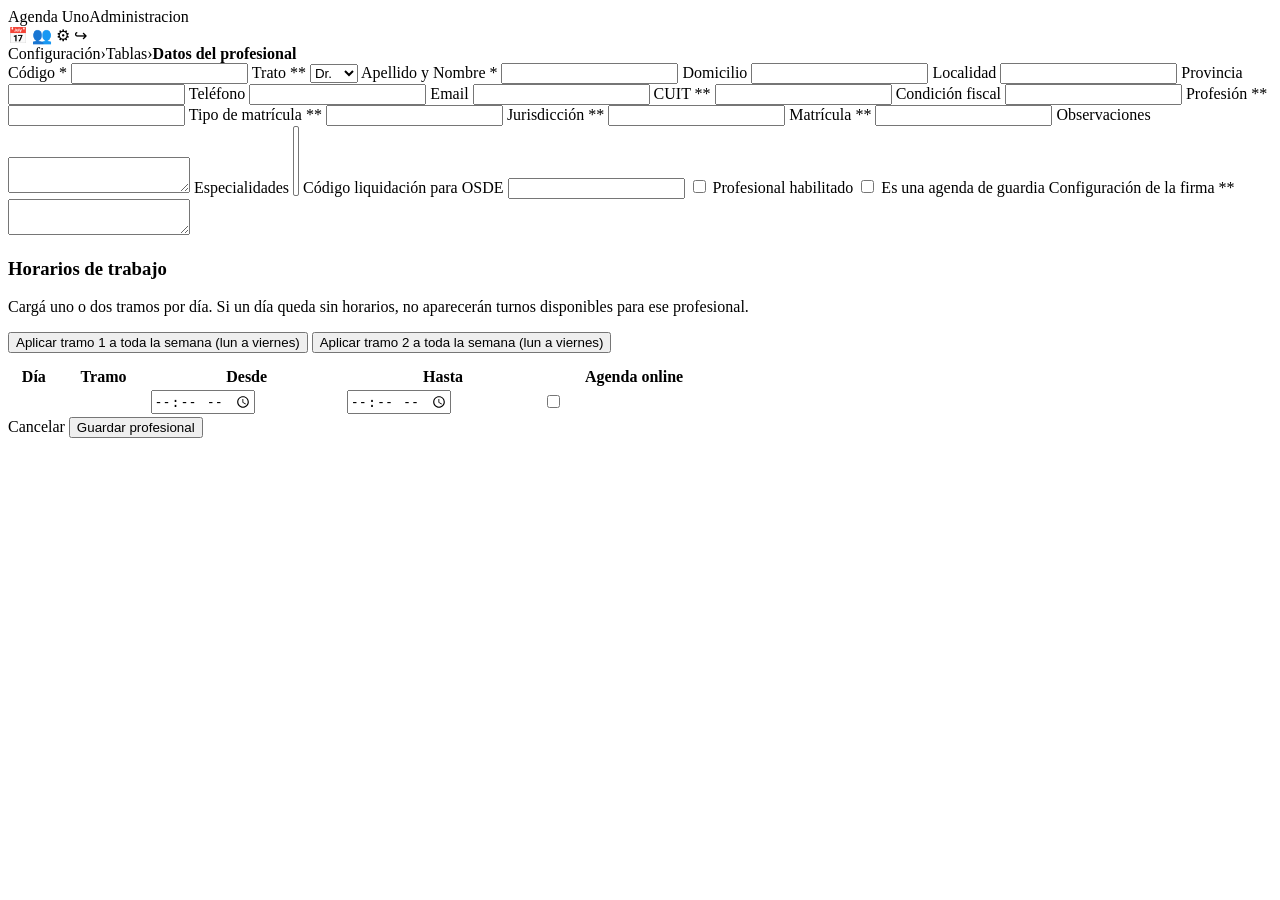
<file: src/main/resources/templates/profesionales/form.html>
<!doctype html>
<html lang="es" xmlns:th="http://www.thymeleaf.org">
<head>
	<meta charset="UTF-8">
	<meta name="viewport" content="width=device-width, initial-scale=1.0">
	<title>Profesional | Agenda Uno</title>
	<link rel="stylesheet" th:href="@{/css/app.css}">
	<link rel="icon" type="image/x-icon" th:href="@{/favicon.ico}">
	<script defer th:src="@{/js/app.js}"></script>
</head>
<body>
<div class="app">
	<nav class="side">
		<div class="brand"><span class="brand-name">Agenda Uno</span><span class="brand-user" th:text="${usuarioActualNombre}">Administracion</span></div>
		<a th:href="@{/turnos}" title="Turnos">📅</a>
		<a th:href="@{/pacientes}" title="Pacientes">👥</a>
		<a th:href="@{/configuracion}" class="active" title="Configuración">⚙</a>
	<a class="logout-link" th:href="@{/logout}" title="Cerrar sesión">↪</a></nav>
	<main class="main">
		<header class="page-head">
			<div class="breadcrumbs"><a th:href="@{/configuracion}">Configuración</a><span>›</span><a th:href="@{/configuracion/tablas/profesionales}">Tablas</a><span>›</span><strong>Datos del profesional</strong></div>
		</header>
		<section class="content">
			<form class="form-panel" th:action="@{/profesionales}" th:object="${profesional}" method="post">
				<input type="hidden" th:field="*{id}">
				<div class="form-grid">
					<label>Código * <input th:field="*{codigo}"></label>
					<label>Trato ** <select th:field="*{trato}"><option value="Dr.">Dr.</option><option value="Dra.">Dra.</option><option value="Lic.">Lic.</option></select></label>
					<label class="full">Apellido y Nombre * <input th:field="*{apellidoNombre}" required></label>
					<label>Domicilio <input th:field="*{domicilio}"></label>
					<label>Localidad <input th:field="*{localidad}"></label>
					<label>Provincia <input th:field="*{provincia}"></label>
					<label>Teléfono <input th:field="*{telefono}"></label>
					<label>Email <input type="email" th:field="*{email}"></label>
					<label>CUIT ** <input th:field="*{cuit}"></label>
					<label>Condición fiscal <input th:field="*{condicionFiscal}"></label>
					<label>Profesión ** <input th:field="*{profesion}"></label>
					<label>Tipo de matrícula ** <input th:field="*{tipoMatricula}"></label>
					<label>Jurisdicción ** <input th:field="*{jurisdiccion}"></label>
					<label>Matrícula ** <input th:field="*{matricula}"></label>
					<label class="full">Observaciones <textarea th:field="*{observaciones}"></textarea></label>
					<label>Especialidades
						<select name="especialidadIds" multiple>
							<option th:each="esp : ${especialidades}" th:value="${esp.id}" th:text="${esp.nombre}"
								th:selected="${profesional.especialidades.contains(esp)}"></option>
						</select>
					</label>
					<label>Código liquidación para OSDE <input th:field="*{codigoLiquidacionOsde}"></label>
					<label><span><input type="checkbox" th:field="*{habilitado}"> Profesional habilitado</span></label>
					<label><span><input type="checkbox" th:field="*{agendaGuardia}"> Es una agenda de guardia</span></label>
					<label class="full">Configuración de la firma ** <textarea th:field="*{configuracionFirma}"></textarea></label>
				</div>
				<h3>Horarios de trabajo</h3>
				<p class="muted form-help">Cargá uno o dos tramos por día. Si un día queda sin horarios, no aparecerán turnos disponibles para ese profesional.</p>
				<div class="schedule-copy-actions">
					<button class="btn outline" type="button" data-apply-week-tramo="1">Aplicar tramo 1 a toda la semana (lun a viernes)</button>
					<button class="btn outline" type="button" data-apply-week-tramo="2">Aplicar tramo 2 a toda la semana (lun a viernes)</button>
				</div>
				<div class="table-wrap" style="margin-top:12px">
					<table style="min-width:720px">
						<thead>
						<tr><th>Día</th><th>Tramo</th><th>Desde</th><th>Hasta</th><th>Agenda online</th></tr>
						</thead>
						<tbody>
						<tr th:each="horario, stat : *{horarios}"
							data-professional-schedule-row
							th:data-schedule-day="${horario.dia}"
							th:data-schedule-tramo="${stat.index % 2 == 0 ? '1' : '2'}">
							<td>
								<input type="hidden" th:field="*{horarios[__${stat.index}__].id}">
								<input type="hidden" th:field="*{horarios[__${stat.index}__].dia}">
								<strong th:text="${horario.dia}"></strong>
							</td>
							<td th:text="${stat.index % 2 == 0 ? '1' : '2'}"></td>
							<td><input type="time" th:field="*{horarios[__${stat.index}__].horaDesde}"></td>
							<td><input type="time" th:field="*{horarios[__${stat.index}__].horaHasta}"></td>
							<td><input type="checkbox" th:field="*{horarios[__${stat.index}__].agendaOnline}"></td>
						</tr>
						</tbody>
					</table>
				</div>
				<div class="actions">
					<a class="btn outline" th:href="@{/configuracion/tablas/profesionales}">Cancelar</a>
					<button class="btn primary" type="submit">Guardar profesional</button>
				</div>
			</form>
		</section>
	</main>
</div>
</body>
</html>
</file>
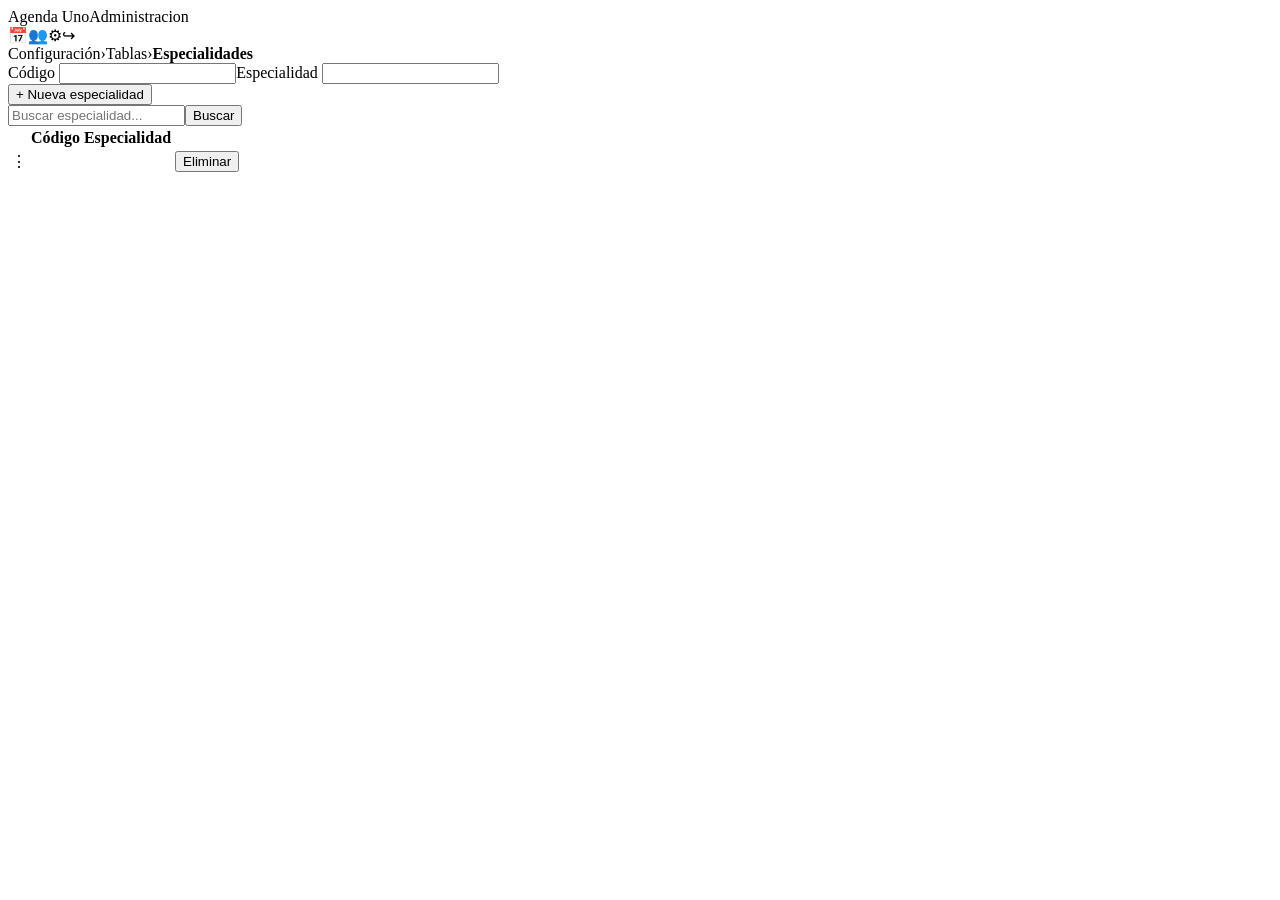
<file: src/main/resources/templates/configuracion/tablas/especialidades.html>
<!doctype html>
<html lang="es" xmlns:th="http://www.thymeleaf.org">
<head><meta charset="UTF-8"><meta name="viewport" content="width=device-width, initial-scale=1.0"><title>Especialidades</title><link rel="stylesheet" th:href="@{/css/app.css}">
	<link rel="icon" type="image/x-icon" th:href="@{/favicon.ico}">
	<script defer th:src="@{/js/app.js}"></script></head>
<body>
<div class="app"><nav class="side"><div class="brand"><span class="brand-name">Agenda Uno</span><span class="brand-user" th:text="${usuarioActualNombre}">Administracion</span></div><a th:href="@{/turnos}">📅</a><a th:href="@{/pacientes}">👥</a><a class="active" th:href="@{/configuracion}">⚙</a><a class="logout-link" th:href="@{/logout}" title="Cerrar sesión">↪</a></nav>
<main class="main"><header class="page-head"><div class="breadcrumbs"><a th:href="@{/configuracion}">Configuración</a><span>›</span><a th:href="@{/configuracion/tablas/profesionales}">Tablas</a><span>›</span><strong>Especialidades</strong></div></header>
<section class="content">
	<form class="form-panel" th:action="@{/configuracion/tablas/especialidades}" method="post" th:object="${especialidad}">
		<div class="form-grid"><label>Código <input th:field="*{codigo}"></label><label>Especialidad <input th:field="*{nombre}" required></label></div>
		<div class="actions"><button class="btn primary">+ Nueva especialidad</button></div>
	</form>
	<form class="toolbar" method="get"><input class="search" name="q" th:value="${q}" placeholder="Buscar especialidad..."><button class="btn outline">Buscar</button></form>
	<div class="table-wrap"><table><thead><tr><th></th><th>Código</th><th>Especialidad</th><th></th></tr></thead><tbody>
		<tr th:each="esp : ${especialidades}"><td>&vellip;</td><td th:text="${esp.codigo}"></td><td th:text="${esp.nombre}"></td><td><form th:action="@{/configuracion/tablas/especialidades/{id}/eliminar(id=${esp.id})}" method="post"><button class="btn danger">Eliminar</button></form></td></tr>
	</tbody></table></div>
</section></main></div>
</body></html>
</file>
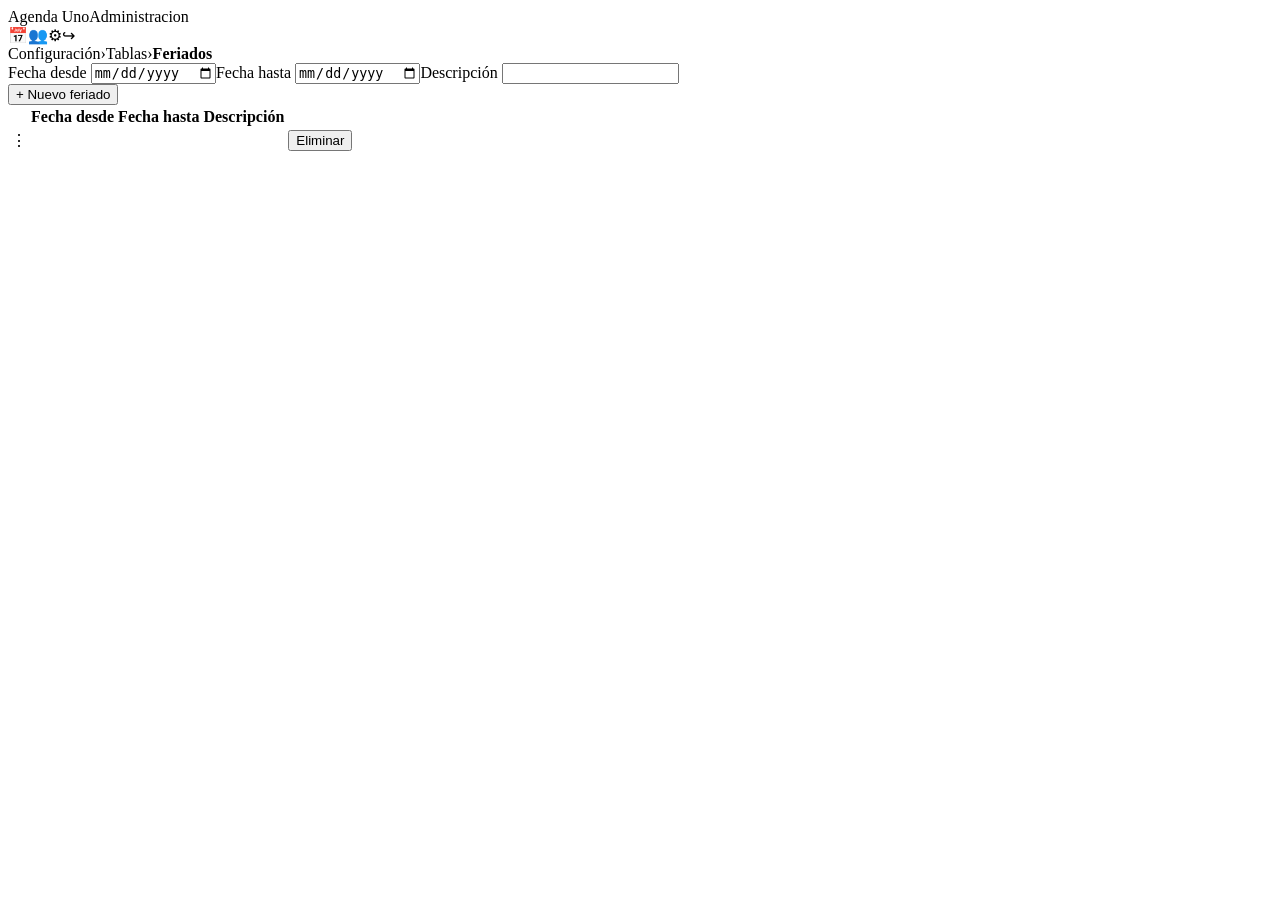
<file: src/main/resources/templates/configuracion/tablas/feriados.html>
<!doctype html>
<html lang="es" xmlns:th="http://www.thymeleaf.org">
<head><meta charset="UTF-8"><meta name="viewport" content="width=device-width, initial-scale=1.0"><title>Feriados</title><link rel="stylesheet" th:href="@{/css/app.css}">
	<link rel="icon" type="image/x-icon" th:href="@{/favicon.ico}">
	<script defer th:src="@{/js/app.js}"></script></head>
<body>
<div class="app"><nav class="side"><div class="brand"><span class="brand-name">Agenda Uno</span><span class="brand-user" th:text="${usuarioActualNombre}">Administracion</span></div><a th:href="@{/turnos}">📅</a><a th:href="@{/pacientes}">👥</a><a class="active" th:href="@{/configuracion}">⚙</a><a class="logout-link" th:href="@{/logout}" title="Cerrar sesión">↪</a></nav>
<main class="main"><header class="page-head"><div class="breadcrumbs"><a th:href="@{/configuracion}">Configuración</a><span>›</span><a th:href="@{/configuracion/tablas/profesionales}">Tablas</a><span>›</span><strong>Feriados</strong></div></header>
<section class="content">
	<form class="form-panel" th:action="@{/configuracion/tablas/feriados}" method="post" th:object="${feriado}">
		<div class="form-grid"><label>Fecha desde <input type="date" th:field="*{fechaDesde}" required></label><label>Fecha hasta <input type="date" th:field="*{fechaHasta}" required></label><label class="full">Descripción <input th:field="*{descripcion}"></label></div>
		<div class="actions"><button class="btn primary">+ Nuevo feriado</button></div>
	</form>
	<div class="table-wrap"><table><thead><tr><th></th><th>Fecha desde</th><th>Fecha hasta</th><th>Descripción</th><th></th></tr></thead><tbody>
		<tr th:each="feriado : ${feriados}"><td>&vellip;</td><td th:text="${#temporals.format(feriado.fechaDesde, 'dd-MM-yyyy')}"></td><td th:text="${#temporals.format(feriado.fechaHasta, 'dd-MM-yyyy')}"></td><td th:text="${feriado.descripcion ?: '-'}"></td><td><form th:action="@{/configuracion/tablas/feriados/{id}/eliminar(id=${feriado.id})}" method="post"><button class="btn danger">Eliminar</button></form></td></tr>
	</tbody></table></div>
</section></main></div>
</body></html>
</file>
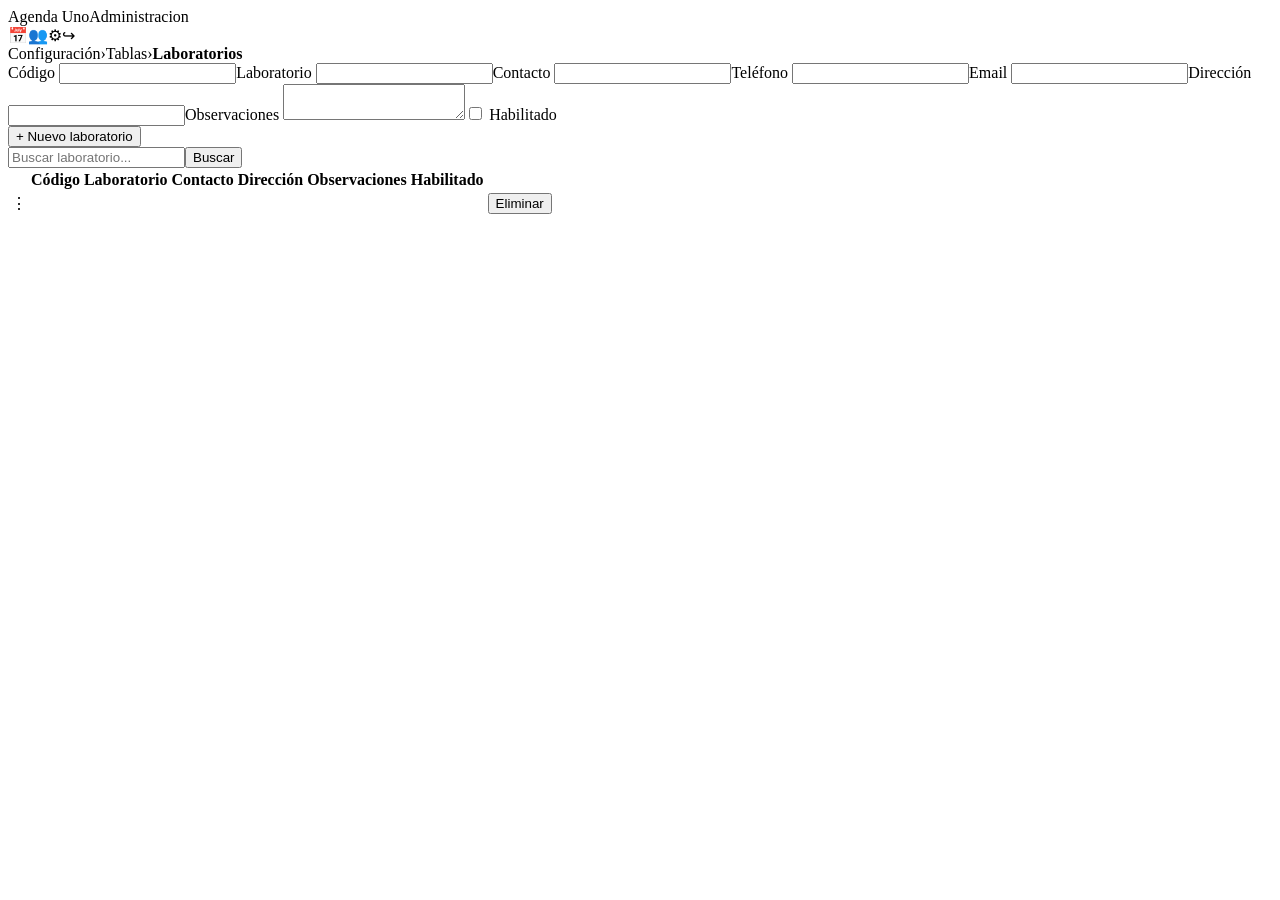
<file: src/main/resources/templates/configuracion/tablas/laboratorios.html>
<!doctype html>
<html lang="es" xmlns:th="http://www.thymeleaf.org">
<head><meta charset="UTF-8"><meta name="viewport" content="width=device-width, initial-scale=1.0"><title>Laboratorios</title><link rel="stylesheet" th:href="@{/css/app.css}">
	<link rel="icon" type="image/x-icon" th:href="@{/favicon.ico}">
	<script defer th:src="@{/js/app.js}"></script></head>
<body>
<div class="app"><nav class="side"><div class="brand"><span class="brand-name">Agenda Uno</span><span class="brand-user" th:text="${usuarioActualNombre}">Administracion</span></div><a th:href="@{/turnos}">📅</a><a th:href="@{/pacientes}">👥</a><a class="active" th:href="@{/configuracion}">⚙</a><a class="logout-link" th:href="@{/logout}" title="Cerrar sesión">↪</a></nav>
<main class="main"><header class="page-head"><div class="breadcrumbs"><a th:href="@{/configuracion}">Configuración</a><span>›</span><a th:href="@{/configuracion/tablas/profesionales}">Tablas</a><span>›</span><strong>Laboratorios</strong></div></header>
<section class="content">
	<form class="form-panel" th:action="@{/configuracion/tablas/laboratorios}" method="post" th:object="${laboratorio}">
		<div class="form-grid"><label>Código <input th:field="*{codigo}"></label><label>Laboratorio <input th:field="*{nombre}" required></label><label>Contacto <input th:field="*{contacto}"></label><label>Teléfono <input th:field="*{telefono}"></label><label>Email <input th:field="*{email}"></label><label>Dirección <input th:field="*{direccion}"></label><label class="full">Observaciones <textarea th:field="*{observaciones}"></textarea></label><label><span><input type="checkbox" th:field="*{habilitado}"> Habilitado</span></label></div>
		<div class="actions"><button class="btn primary">+ Nuevo laboratorio</button></div>
	</form>
	<form class="toolbar" method="get"><input class="search" name="q" th:value="${q}" placeholder="Buscar laboratorio..."><button class="btn outline">Buscar</button></form>
	<div class="table-wrap"><table><thead><tr><th></th><th>Código</th><th>Laboratorio</th><th>Contacto</th><th>Dirección</th><th>Observaciones</th><th>Habilitado</th><th></th></tr></thead><tbody>
		<tr th:each="l : ${laboratorios}"><td>&vellip;</td><td th:text="${l.codigo}"></td><td><strong th:text="${l.nombre}"></strong><div class="muted" th:text="${l.email ?: ''}"></div></td><td th:text="${l.contacto ?: l.telefono}"></td><td th:text="${l.direccion ?: '-'}"></td><td th:text="${l.observaciones ?: '-'}"></td><td th:text="${l.habilitado ? '✓' : '⊘'}"></td><td><form th:action="@{/configuracion/tablas/laboratorios/{id}/eliminar(id=${l.id})}" method="post"><button class="btn danger">Eliminar</button></form></td></tr>
	</tbody></table></div>
</section></main></div>
</body></html>
</file>
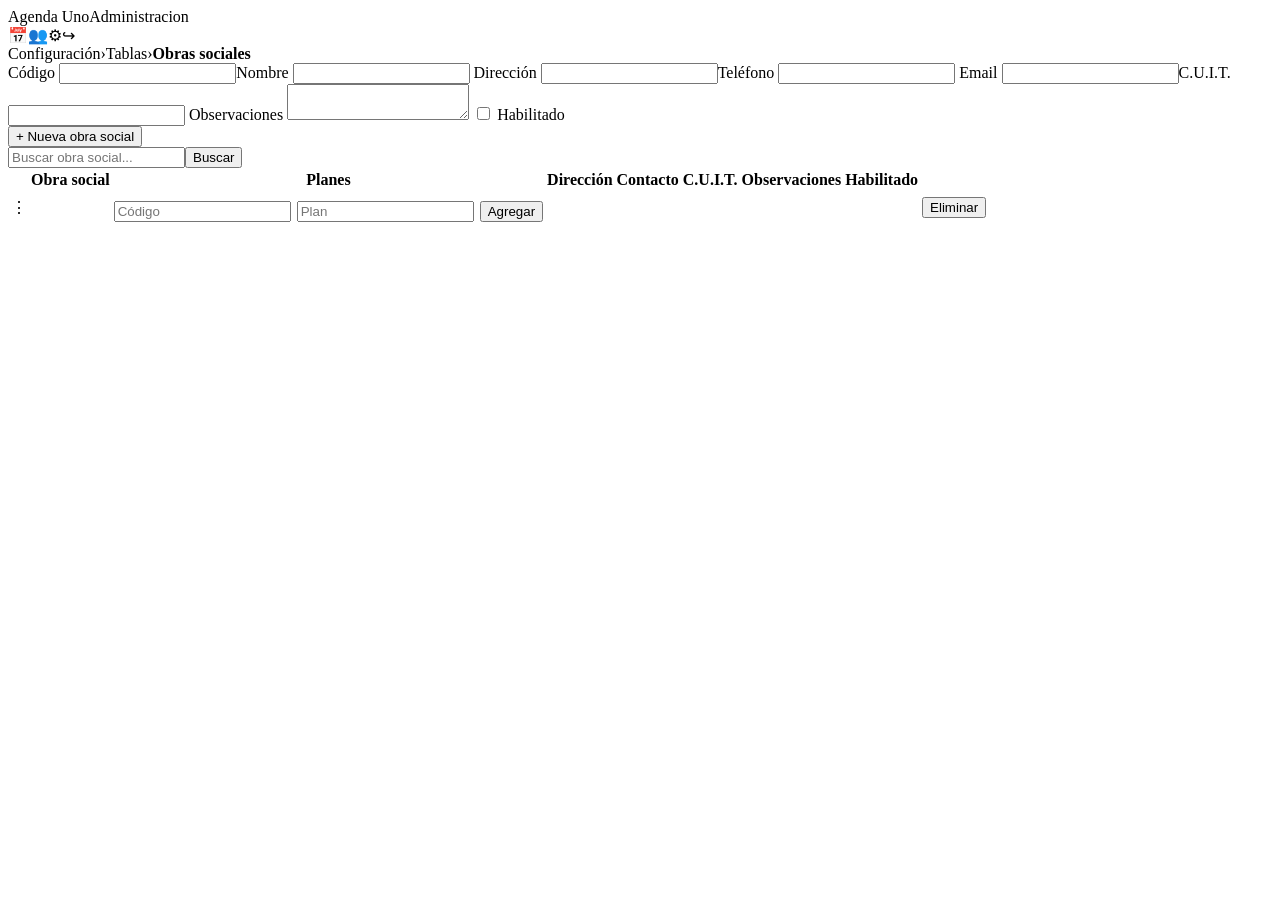
<file: src/main/resources/templates/configuracion/tablas/obras-sociales.html>
<!doctype html>
<html lang="es" xmlns:th="http://www.thymeleaf.org">
<head><meta charset="UTF-8"><meta name="viewport" content="width=device-width, initial-scale=1.0"><title>Obras sociales</title><link rel="stylesheet" th:href="@{/css/app.css}">
	<link rel="icon" type="image/x-icon" th:href="@{/favicon.ico}">
	<script defer th:src="@{/js/app.js}"></script></head>
<body>
<div class="app"><nav class="side"><div class="brand"><span class="brand-name">Agenda Uno</span><span class="brand-user" th:text="${usuarioActualNombre}">Administracion</span></div><a th:href="@{/turnos}">📅</a><a th:href="@{/pacientes}">👥</a><a class="active" th:href="@{/configuracion}">⚙</a><a class="logout-link" th:href="@{/logout}" title="Cerrar sesión">↪</a></nav>
<main class="main">
	<header class="page-head"><div class="breadcrumbs"><a th:href="@{/configuracion}">Configuración</a><span>›</span><a th:href="@{/configuracion/tablas/profesionales}">Tablas</a><span>›</span><strong>Obras sociales</strong></div></header>
	<section class="content">
		<form class="form-panel" th:action="@{/configuracion/tablas/obras-sociales}" method="post" th:object="${obraSocial}">
			<div class="form-grid">
				<label>Código <input th:field="*{codigo}"></label><label>Nombre <input th:field="*{nombre}" required></label>
				<label>Dirección <input th:field="*{direccion}"></label><label>Teléfono <input th:field="*{telefono}"></label>
				<label>Email <input th:field="*{email}"></label><label>C.U.I.T. <input th:field="*{cuit}"></label>
				<label class="full">Observaciones <textarea th:field="*{observaciones}"></textarea></label>
				<label><span><input type="checkbox" th:field="*{habilitado}"> Habilitado</span></label>
			</div>
			<div class="actions"><button class="btn primary" type="submit">+ Nueva obra social</button></div>
		</form>
		<form class="toolbar" method="get"><input class="search" name="q" th:value="${q}" placeholder="Buscar obra social..."><button class="btn outline">Buscar</button></form>
		<div class="table-wrap"><table><thead><tr><th></th><th>Obra social</th><th>Planes</th><th>Dirección</th><th>Contacto</th><th>C.U.I.T.</th><th>Observaciones</th><th>Habilitado</th><th></th></tr></thead>
		<tbody>
			<tr th:each="os : ${obrasSociales}">
				<td>&vellip;</td><td><span class="code-pill" th:text="'Cód. ' + (${os.codigo} ?: '-')"></span> <strong th:text="${os.nombre}"></strong></td>
				<td>
					<div th:each="plan : ${os.planes}"><span class="code-pill" th:text="${plan.codigo ?: '-'}"></span> <span th:text="${plan.nombre}"></span></div>
					<form th:action="@{/configuracion/tablas/obras-sociales/{id}/planes(id=${os.id})}" method="post" style="display:flex;gap:6px;margin-top:8px">
						<input name="codigo" placeholder="Código"><input name="nombre" placeholder="Plan"><button class="btn outline" type="submit">Agregar</button>
					</form>
				</td>
				<td th:text="${os.direccion ?: '-'}"></td><td><span th:text="${os.telefono ?: '-'}"></span><br><span class="muted" th:text="${os.email ?: '-'}"></span></td>
				<td th:text="${os.cuit ?: '-'}"></td><td th:text="${os.observaciones ?: '-'}"></td><td th:text="${os.habilitado ? '✓' : '⊘'}"></td>
				<td><form th:action="@{/configuracion/tablas/obras-sociales/{id}/eliminar(id=${os.id})}" method="post"><button class="btn danger">Eliminar</button></form></td>
			</tr>
		</tbody></table></div>
	</section>
</main></div>
</body></html>
</file>
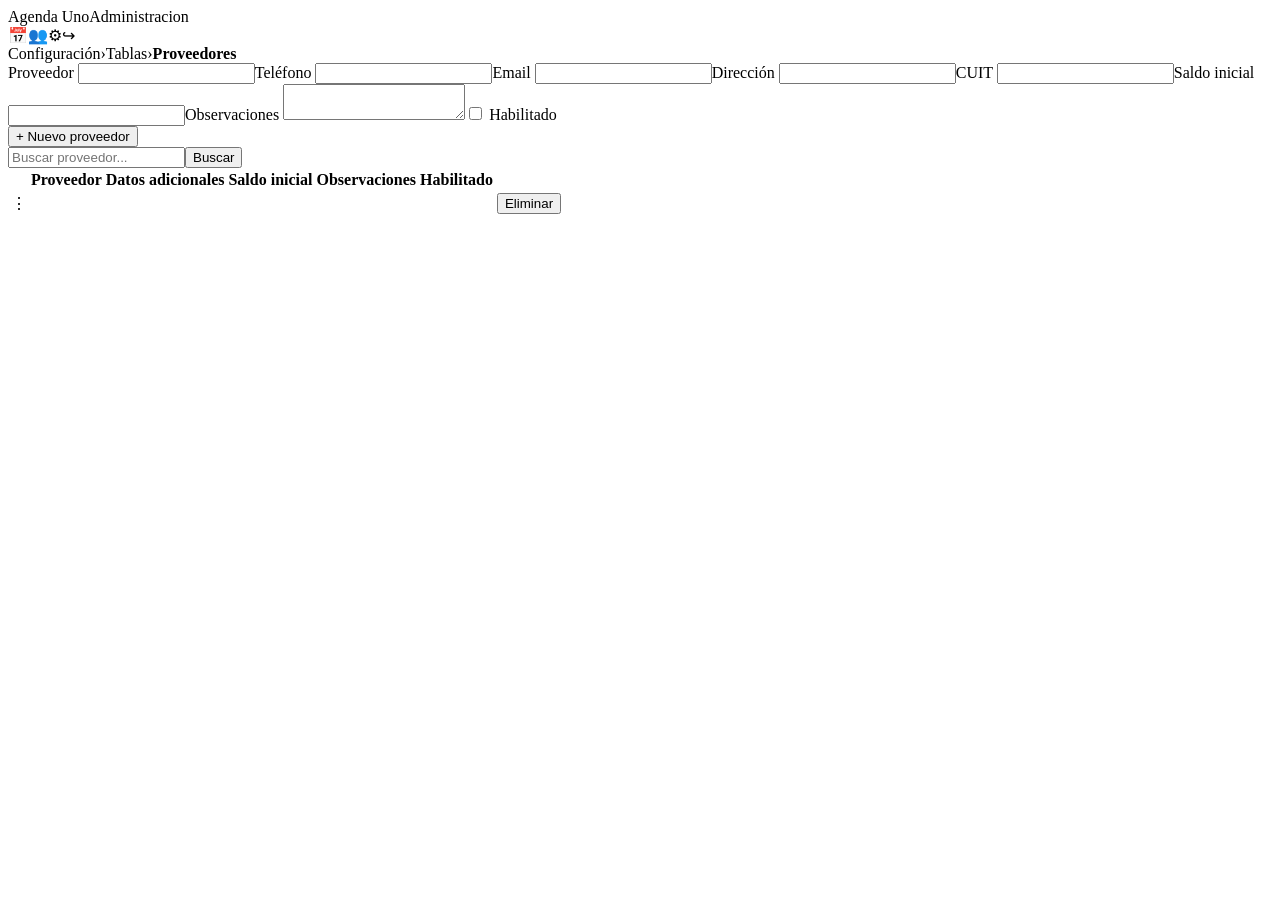
<file: src/main/resources/templates/configuracion/tablas/proveedores.html>
<!doctype html>
<html lang="es" xmlns:th="http://www.thymeleaf.org">
<head><meta charset="UTF-8"><meta name="viewport" content="width=device-width, initial-scale=1.0"><title>Proveedores</title><link rel="stylesheet" th:href="@{/css/app.css}">
	<link rel="icon" type="image/x-icon" th:href="@{/favicon.ico}">
	<script defer th:src="@{/js/app.js}"></script></head>
<body>
<div class="app"><nav class="side"><div class="brand"><span class="brand-name">Agenda Uno</span><span class="brand-user" th:text="${usuarioActualNombre}">Administracion</span></div><a th:href="@{/turnos}">📅</a><a th:href="@{/pacientes}">👥</a><a class="active" th:href="@{/configuracion}">⚙</a><a class="logout-link" th:href="@{/logout}" title="Cerrar sesión">↪</a></nav>
<main class="main"><header class="page-head"><div class="breadcrumbs"><a th:href="@{/configuracion}">Configuración</a><span>›</span><a th:href="@{/configuracion/tablas/profesionales}">Tablas</a><span>›</span><strong>Proveedores</strong></div></header>
<section class="content">
	<form class="form-panel" th:action="@{/configuracion/tablas/proveedores}" method="post" th:object="${proveedor}">
		<div class="form-grid"><label>Proveedor <input th:field="*{nombre}" required></label><label>Teléfono <input th:field="*{telefono}"></label><label>Email <input th:field="*{email}"></label><label>Dirección <input th:field="*{direccion}"></label><label>CUIT <input th:field="*{cuit}"></label><label>Saldo inicial <input type="number" step="0.01" th:field="*{saldoInicial}"></label><label class="full">Observaciones <textarea th:field="*{observaciones}"></textarea></label><label><span><input type="checkbox" th:field="*{habilitado}"> Habilitado</span></label></div>
		<div class="actions"><button class="btn primary">+ Nuevo proveedor</button></div>
	</form>
	<form class="toolbar" method="get"><input class="search" name="q" th:value="${q}" placeholder="Buscar proveedor..."><button class="btn outline">Buscar</button></form>
	<div class="table-wrap"><table><thead><tr><th></th><th>Proveedor</th><th>Datos adicionales</th><th>Saldo inicial</th><th>Observaciones</th><th>Habilitado</th><th></th></tr></thead><tbody>
		<tr th:each="p : ${proveedores}"><td>&vellip;</td><td><strong th:text="${p.nombre}"></strong></td><td><span th:text="${p.telefono ?: '-'}"></span><br><span class="muted" th:text="${p.email ?: '-'}"></span></td><td th:text="${p.saldoInicial}"></td><td th:text="${p.observaciones ?: '-'}"></td><td th:text="${p.habilitado ? '✓' : '⊘'}"></td><td><form th:action="@{/configuracion/tablas/proveedores/{id}/eliminar(id=${p.id})}" method="post"><button class="btn danger">Eliminar</button></form></td></tr>
	</tbody></table></div>
</section></main></div>
</body></html>
</file>
